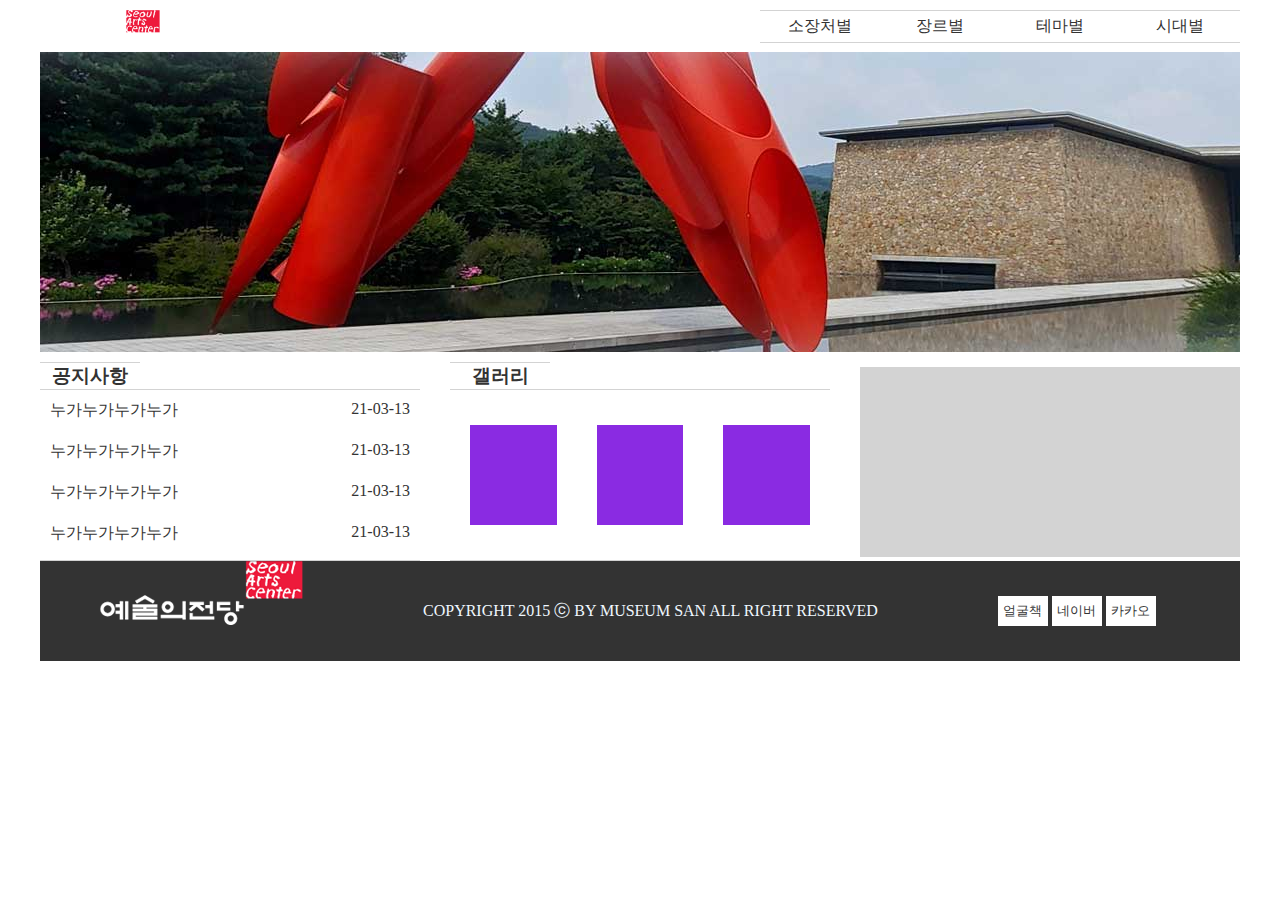
<file: art/index.html>
<!DOCTYPE html>
<html lang="en">
<head>
    <meta charset="UTF-8">
    <title>세계의 미술작품</title>
    <link rel="stylesheet" href="css/style.css">
</head>
<body>
  <div class="container">
    <header>
       <div class="logo">
           <img src="images/logo.png">
       </div> 
       
       <div class="nav">
         <div>
             <a href="#">소장처별</a>
             <ul class="sub-menu">
                 <li>한국</li>
                   <li>프랑스</li>
                     <li>이탈리아</li>
                   <li>독일</li>
                 
             </ul>
         </div>
              <div>
             <a href="#">장르별</a>
             <ul class="sub-menu">
                 <li>회화</li>
                   <li>판화</li>
                     <li>공예/고대유물</li>
                   <li>그 외</li>
                 
             </ul>
         </div>  
              <div>
             <a href="#">테마별</a>
             <ul class="sub-menu">
                 <li>초상화/인물</li>
                   <li>종교</li>
                     <li>신화/문학</li>
                   <li>일상/스포츠</li>
                 
             </ul>
         </div>  
              <div>
             <a href="#">시대별</a>
             <ul class="sub-menu">
                 <li>190년대이전</li>
                   <li>1900년대</li>
                     <li>현대</li>
                   <li>그 외</li>
                 
             </ul>
         </div>    
               
          </div>
          <div class="clfix"></div>
    </header>  
    <section class="section02">
        <div class="slide">
            <ul>
                <li>
                    <img src="images/banner01.jpg" alt="banner">
                </li>
                <li> <img src="images/banner02.jpg" alt="banner"></li>
                <li>
                    <img src="images/banner03.jpg" alt="banner">
                </li>
            </ul>
                 <div class="clfix"></div>    
        </div>
    
    </section>  
   <div class="modal">
       <div class="md-title">
           <h1>※공지사항※</h1>
       </div>
       <div class="md-text">
           <p>공지사항<br>받아라</p>
       </div>
       <div class="close-btn">
           <button>닫기</button>
       </div>
   </div>
   
   
 <div class="section03">
            <div class="notice">
             <div class="notice-tit">
                <h3>공지사항</h3> 
     </div>
                 
             <div class="notice-text">
                 <ul>
                    <a href="#" class="pop-up">누가누가누가누가</a>
                     <li>21-03-13</li>
                 </ul>
                <div class="clfix"></div>
                                  <ul>
                    <a href="#">누가누가누가누가</a>
                     <li>21-03-13</li>
                 </ul>
               <div class="clfix"></div>
            <ul>
                    <a href="#">누가누가누가누가</a>
                     <li>21-03-13</li>
                 </ul>
                 <div class="clfix"></div>
                <ul>
                    <a href="#">누가누가누가누가</a>
                     <li>21-03-13</li>
                 </ul>
             </div>
     </div>
             
             <div class="galley">
                 <div class="galley-title">
                     <h3>갤러리</h3>
                 </div>
                 <div class="galley-box">
                     <div class="box"></div>
                      <div class="box"></div>
                       <div class="box"></div>
                 </div>
             </div>
             <div class="img-content">
            </div>
<div class="clfix"></div>
         </div>
         
         <footer>
             <div class="logo2">
                 <img src="images/logo.png">
             </div>
             <div class="copyright">
                 <p>
                    COPYRIGHT 2015 ⓒ BY MUSEUM SAN ALL RIGHT RESERVED
                 </p>
             </div>
             <div class="sns">
                 <button>얼굴책</button>
                <button>네이버</button>
                <button>카카오</button>
             </div>
         </footer>
   
      
      
      
      
      
      
      
      
      
      
      
      
  </div>
   
   
   
   
   
    <script src="js/jquery-1.12.3.min.js"></script>
    <script src="js/main.js"></script>
</body>
</html>
</file>
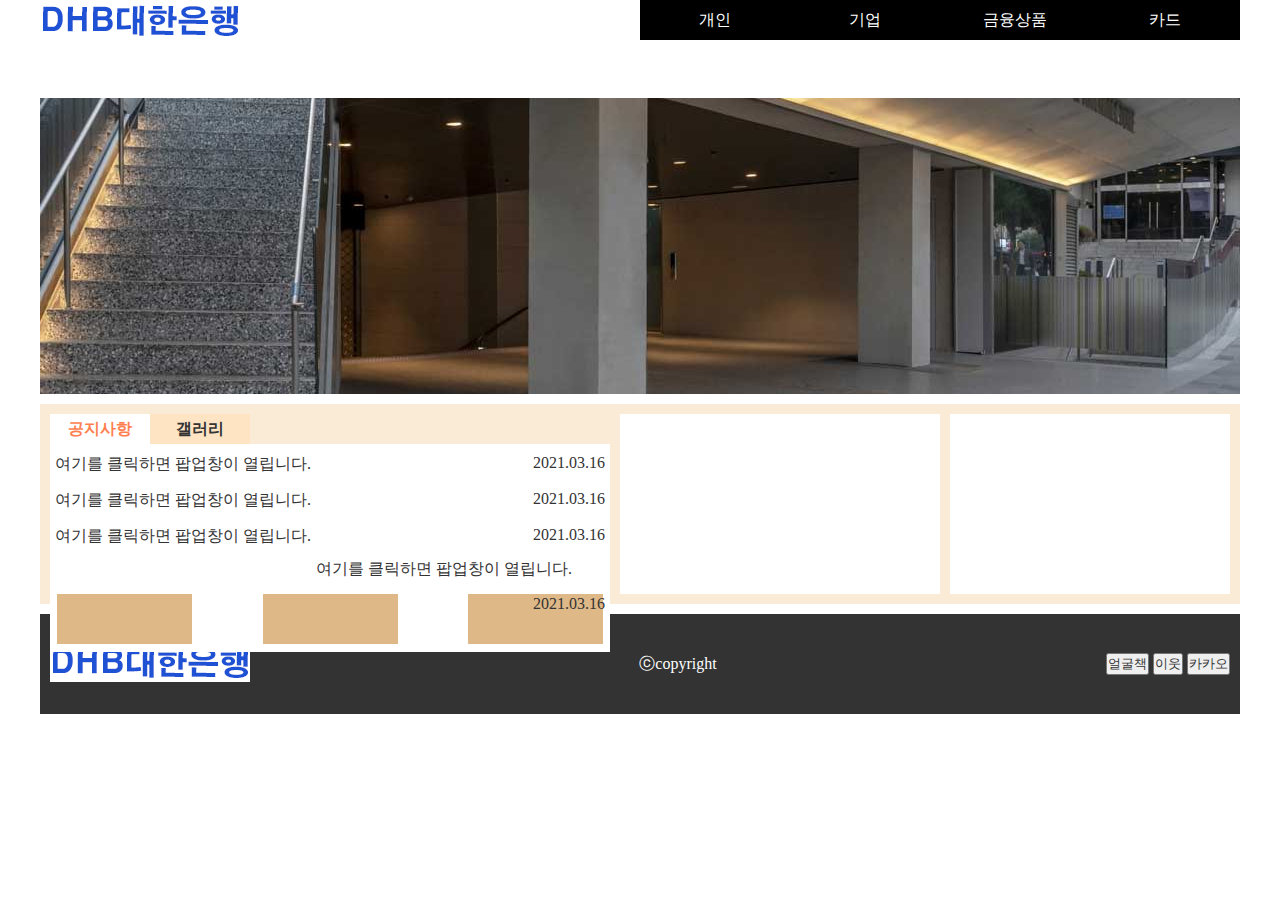
<file: bank/index.html>
<!DOCTYPE html>
<html lang="ko">
   <head>
    <meta charset="utf-8">
    <title>DHB대한은행</title>
    <link rel="stylesheet" href="css/style.css">
    </head>
    <body>
        <header>
            <div class="logo">
                <img src="images/logo.png" alt="logo">
            </div>
            <div class="nav">
                <ul>
                    <li>개인</li>
                    <li>기업</li>
                    <li>금융상품</li>
                    <li>카드</li>
                </ul>
                <div class="sub-menu">
                <ul>
                    <li>조회</li>
                    <li>이체</li>
                    <li>공과금</li>
                    <li>예금/신탁</li>
                </ul>  
                <ul>
                    <li>조회</li>
                    <li>이체</li>
                    <li>전자결제</li>
                    <li>수표/어음</li>
                </ul> 
                <ul>
                    <li>저축상품</li>
                    <li>대출상품</li>
                    <li>투자상품</li>
                    <li></li>
                </ul> 
                <ul>
                    <li>카드정보</li>
                    <li>카드신청</li>
                    <li>이용내역조회</li>
                    <li></li>
                </ul> 
            </div>
            </div>
            <div class="clfix"></div>
        </header>
<section>
    <div class="slide">
      <div>
       <img src="images/slide01.jpg" alt="banner">
                 <img src="images/slide02.jpg" alt="banner">
                <img src="images/slide03.jpg" alt="banner">
      </div>
    </div>
    
</section>

<section class="section03">
   <div class="first">
       
    <div class="tab-space">
        <div class="notice">
            <a href="#">공지사항</a>
        </div>
        <div class="gallery">
            <a href="#">갤러리</a>
        </div>
    </div>
    <div class="clfix"></div>
    <div class="notice-text">
        <ul>
            <li>여기를 클릭하면 팝업창이 열립니다.</li>
            <a href="#">2021.03.16</a>
        </ul>
       <div class="clfix"></div>
        <ul>
            <li>여기를 클릭하면 팝업창이 열립니다.</li>
            <a href="#">2021.03.16</a>
        </ul>
        <div class="clfix"></div>
        <ul>
            <li>여기를 클릭하면 팝업창이 열립니다.</li>
            <a href="#">2021.03.16</a>
        </ul>
        <ul>
            <li>여기를 클릭하면 팝업창이 열립니다.</li>
            <a href="#">2021.03.16</a>
        </ul>
    </div>
    <div class="gallery-box">
       <div class="box-w">
        <div class="box"></div>
        <div class="box"></div>
        <div class="box"></div>
    </div>
    </div>
    </div>
    
    
    <div class="middle">
        <div class="box2"></div>
    </div>
    <div class="last">
        <div class="box3"></div>
    </div>
    
</section>
      <div class="clfix"></div>
       <footer>
           <div class="logo2">
               <img src="images/logo.png">
           </div>
           <div class="copyright">
               <p>ⓒcopyright</p>
           </div>
           <div class="sns">
               <button class="facebook">얼굴책</button>
                 <button class="naver">이웃</button>
                   <button class="kakao">카카오</button>
                   
           </div>
       </footer>
        
        
        
        
    <script src="js/jquery-1.12.3.min.js"></script>
     <script src="js/main.js"></script>    
    </body>
    
</html>
</file>
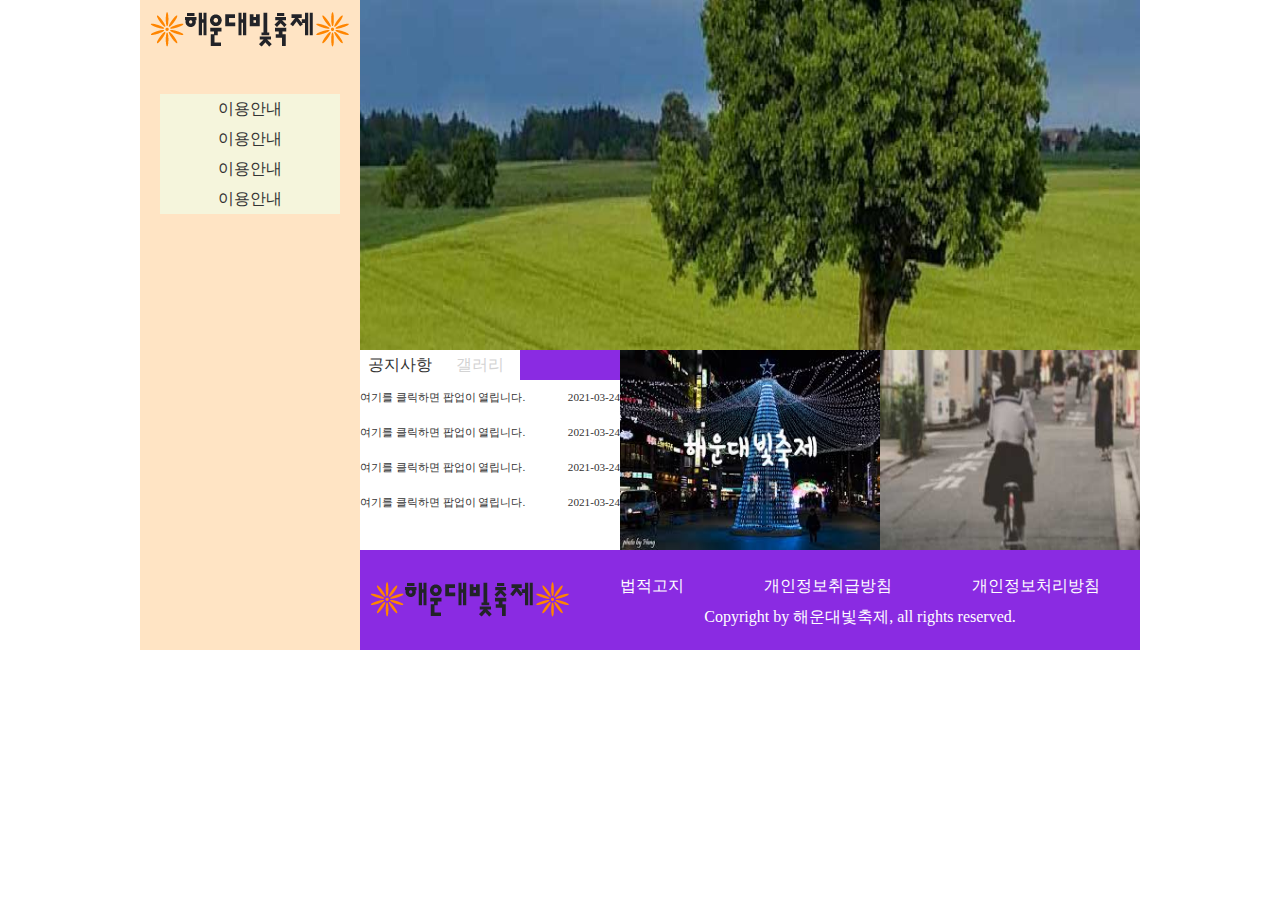
<file: ctype/index.html>
<!DOCTYPE html>
<html lang="en">
<head>
    <meta charset="UTF-8">
    <title>Document</title>
    <link rel="stylesheet" href="css/style.css">
</head>
<body>
    <div class="container-warp">
        <div class="nav-box">
            <div class="logo">
               <a href="#"><img src="images/logo.png" alt="logo"></a>
                
            </div>
            <div class="clfix"></div>
            
            <div class="nav">
                <ul>
                <li>
                    <a href="#">이용안내</a>
                    <ul class="submenu">
                        <li><a href="#">이용방법</a></li>
                        <li><a href="#">이용방법</a></li>
                        <li><a href="#">이용방법</a></li>
                    </ul>
                </li>
                <li>
                    <a href="#">이용안내</a>
                    <ul class="submenu">
                        <li><a href="#">이용방법</a></li>
                        <li><a href="#">이용방법</a></li>
                        <li><a href="#">이용방법</a></li>
                    </ul>
                </li>  
                <li>
                    <a href="#">이용안내</a>
                    <ul class="submenu">
                        <li><a href="#">이용방법</a></li>
                        <li><a href="#">이용방법</a></li>
                        <li><a href="#">이용방법</a></li>
                    </ul>
                </li>  
                <li>
                    <a href="#">이용안내</a>
                    <ul class="submenu">
                        <li><a href="#">이용방법</a></li>
                        <li><a href="#">이용방법</a></li>
                        <li><a href="#">이용방법</a></li>
                    </ul>
                </li>      
                </ul>
                            </div>
        </div>
        
        <div class="content-box">
            <section>
                <banner>
                    <div>
                        <a href="#">
                            <img src="images/slide1.jpg">
                        </a>
                        <a href="#">
                            <img src="images/slide2.jpg">
                        </a>
                        <a href="#">
                            <img src="images/slide3.jpg">
                        </a>
                        
                    </div>
                </banner>
               
                <div class="content">
                    <div class="tab-w">
                        <div class="tab">
                            <div class="notice">
                                <p>공지사항</p>
                            </div>
                            <div class="gallery">
                                <p>갤러리</p>
                            </div>
                        </div>
                        <div class="clfix"></div>
                        <div class="tab-c">
                            <div class="notice-c">
                                <ul>
                                    <li class="pop">
                                        <a href="#">여기를 클릭하면 팝업이 열립니다.</a>
                                        <p>2021-03-24</p>
                                    </li>
                                    <li>
                                        <a href="#">여기를 클릭하면 팝업이 열립니다.</a>
                                        <p>2021-03-24</p>
                                    </li>
                                    <li>
                                        <a href="#">여기를 클릭하면 팝업이 열립니다.</a>
                                        <p>2021-03-24</p>
                                    </li>
                                    <li>
                                        <a href="#">여기를 클릭하면 팝업이 열립니다.</a>
                                        <p>2021-03-24</p>
                                    </li>
                                </ul>
                            </div>
                            <div class="img-box">
                                <img src="images/Untitled-1.jpg">
                                 <img src="images/Untitled-2.jpg">
                                  <img src="images/Untitled-3.jpg">
                                
                            </div>
                            
            
                        </div>
                    </div>
                    <div class="banner-c">
                <img src="images/banner.jpg">
            </div>
            <div class="baro">
                <img src="images/Untitled-4.jpg">
            </div>
                </div>
            </section>
            <footer>
                <div class="logo2">
                
                    <img src="images/logo.png">
                
                </div>
                <div class="security">
                   <div class="law">
                    <ul>
                        <li> 법적고지 </li>
                         <li> 개인정보취급방침 </li>
                          <li> 개인정보처리방침 </li>
                    </ul>
                    </div>
                    <div class="copy">
                        <p> Copyright by 해운대빛축제, all rights reserved.</p>
                    </div>
                    </div>
            </footer>
        </div>
        
        <div class="modal">
            <h1>해운대빛축제 정상개장합니다.</h1>
            <p>Lorem ipsum dolor sit amet, consectetur adipisicing elit. Eos, facilis, similique perferendis sit voluptate maiores atque numquam quas voluptatem aperiam harum vero omnis quidem asperiores dolorum. Animi, illum rerum omnis.
Lorem ipsum dolor sit amet, consectetur adipisicing elit. Cumque modi at minima aperiam asperiores impedit, tempore quam soluta libero quos aspernatur autem nulla consequuntur voluptatem eos, minus? Molestiae suscipit, quam.</p>
       <button class="close">닫기</button>
        </div>
    </div>
    
    
    
    <script src="js/jquery-1.12.3.min.js"></script>
     <script src="js/main.js"></script>
    
</body>
</html>
</file>
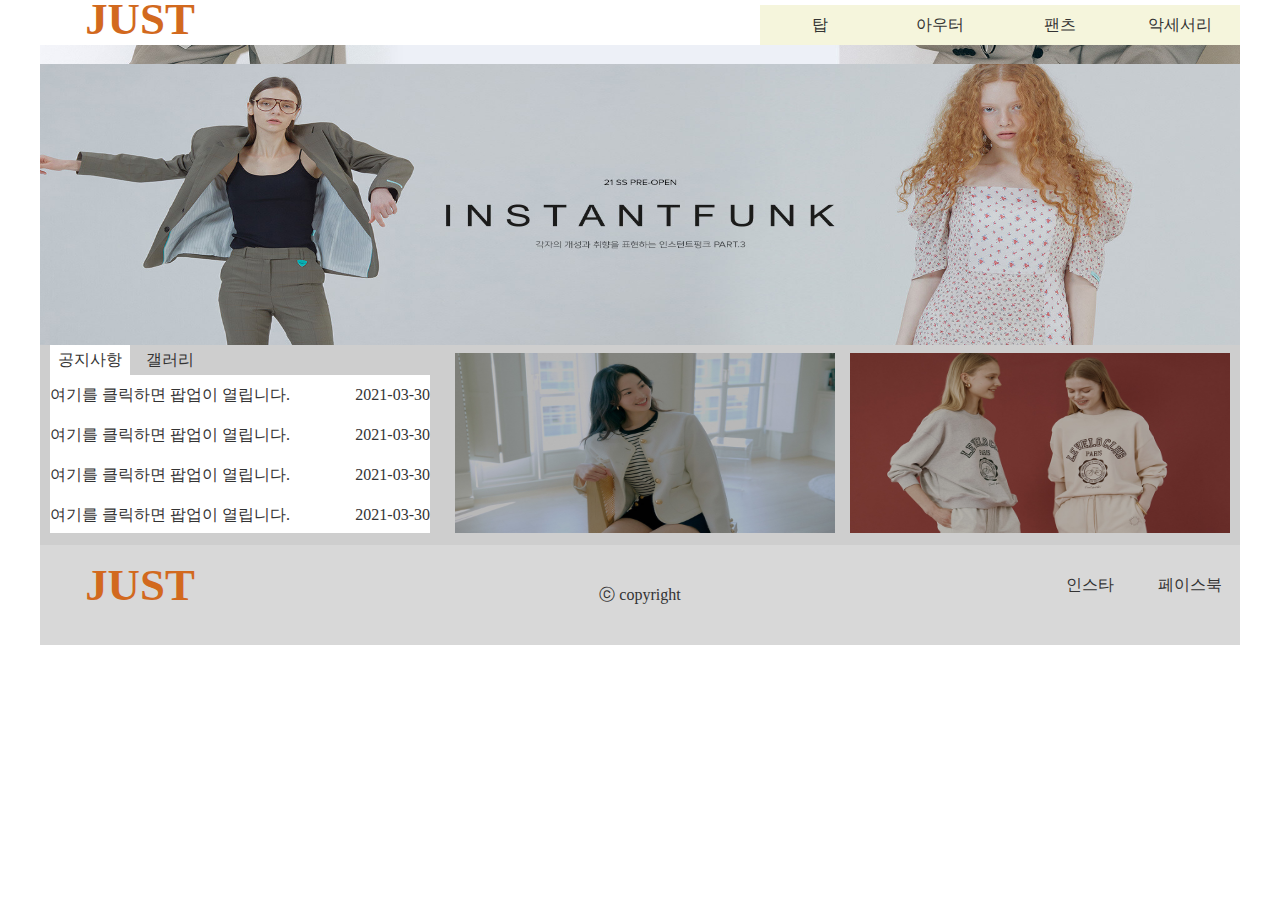
<file: just/index.html>
<!DOCTYPE html>
<html lang="ko">
    <head>
        <meta charset="utf-8">
        <title>JUST</title>
        <link rel="stylesheet" href="css/style.css">
        <body>
            <div class="container">
                <header>
                    <div class="logo">
                        <a href="#">JUST</a>
                    </div>
                    
                    <div class="nav">
                        <ul>
                            <li><a href="#">탑</a></li>
                            <li><a href="#">아우터</a></li>
                            <li><a href="#">팬츠</a></li>
                            <li><a href="#">악세서리</a></li>
                        </ul>
                         <div class="clfix"></div>
                       
                        <div class="sub-menu">
                            <ul>
                              <li><a href="#">블라우스</a></li>
                            <li><a href="#">티</a></li>
                            <li><a href="#">셔츠</a></li>
                            <li><a href="#">니트</a></li>  
                            </ul>
                            
                            <ul>
                              <li><a href="#">자켓</a></li>
                            <li><a href="#">코트</a></li>
                            <li><a href="#">가디건</a></li>
                            <li><a href="#">머플러</a></li>  
                            </ul>
                            
                            <ul>
                              <li><a href="#">청바지</a></li>
                            <li><a href="#">짧은바지</a></li>
                            <li><a href="#">긴바지</a></li>
                            <li><a href="#">레깅스</a></li>  
                            </ul>
                            
                            <ul>
                              <li><a href="#">귀고리</a></li>
                            <li><a href="#">목걸이</a></li>
                            <li><a href="#">반지</a></li>
                            <li><a href="#">팔찌</a></li>  
                            </ul>
                        </div>
                    </div>
                      
                        <div class="clfix"></div>
                </header>
                
                <div class="banner">
                    <div>
                        <img src="images/banner1.jpg" alt="banner">
                        <img src="images/banner2.jpg" alt="banner">
                        <img src="images/banner3.jpg" alt="banner">
                        
                    </div>
                </div>
                
                <div class="sectionc">
                  <div class="tab">
                  
                   <div class="title">
                       <ul>
                           <li><a href="#" class="notice">공지사항</a></li>
                            <li><a href="#" class="gallery">갤러리</a></li>
                           </ul>
                    <div class="clfix"></div>
                     <div class="notice-menu">
                         <ul>
                             <li>
                                 <a href="#" class="pop">여기를 클릭하면 팝업이 열립니다.</a>
                                 <p>2021-03-30</p>
                             </li>
                             <li>
                                 <a href="#">여기를 클릭하면 팝업이 열립니다.</a>
                                 <p>2021-03-30</p>
                             </li>
                             <li>
                                 <a href="#">여기를 클릭하면 팝업이 열립니다.</a>
                                 <p>2021-03-30</p>
                             </li>
                             <li>
                                 <a href="#">여기를 클릭하면 팝업이 열립니다.</a>
                                 <p>2021-03-30</p>
                             </li>
                         </ul>
                     </div>
                     <div class="clfix"></div>
                    <div class="gallery-menu">
                        <div class="imgbox">
                            <img src="images/gallary1.jpeg" alt="gallery">
                                <img src="images/gallery2.jpg" alt="gallery">
                                    <img src="images/gallery2.jpg" alt="gallery">
                        </div>
                    </div>
                   </div>
                   
                   
                   
                </div>
                <div class="banner2">
                    <img src="images/tumnail.jpg" alt="banner2">
                </div>
                <div class="baro">
                    <img src="images/baro.jpg" alt="바로가기">
                </div>
               <div class="clfix"></div>
              </div>
              
               
               
                <footer>
                
                 <div class="logo2">
                     <a href="#">JUST</a>
                 </div>
                 <div class="copy">
                     <p>ⓒ copyright</p>
                 </div>
                 <div class="sns">
                    <a href="#">인스타</a>
                        <a href="#">페이스북</a>
        
                     
                     
                 </div>
                 <div class="clfix"></div>
                </footer>
                
                <div class="modal">
                   <div>
                    <div class="title2">
                        <p>※공지사항※</p>
                    </div>
                    <div class="content">
                        <p>1일2일 쉽니다.</p>
                    </div>
                    </div>
                    <button class="close">닫기</button>
                </div>
                
            </div>
            
            <script src="js/jquery-1.12.3.min.js"></script>
            <script src="js/main.js"></script>
        </body>
    </head>
</html>
</file>
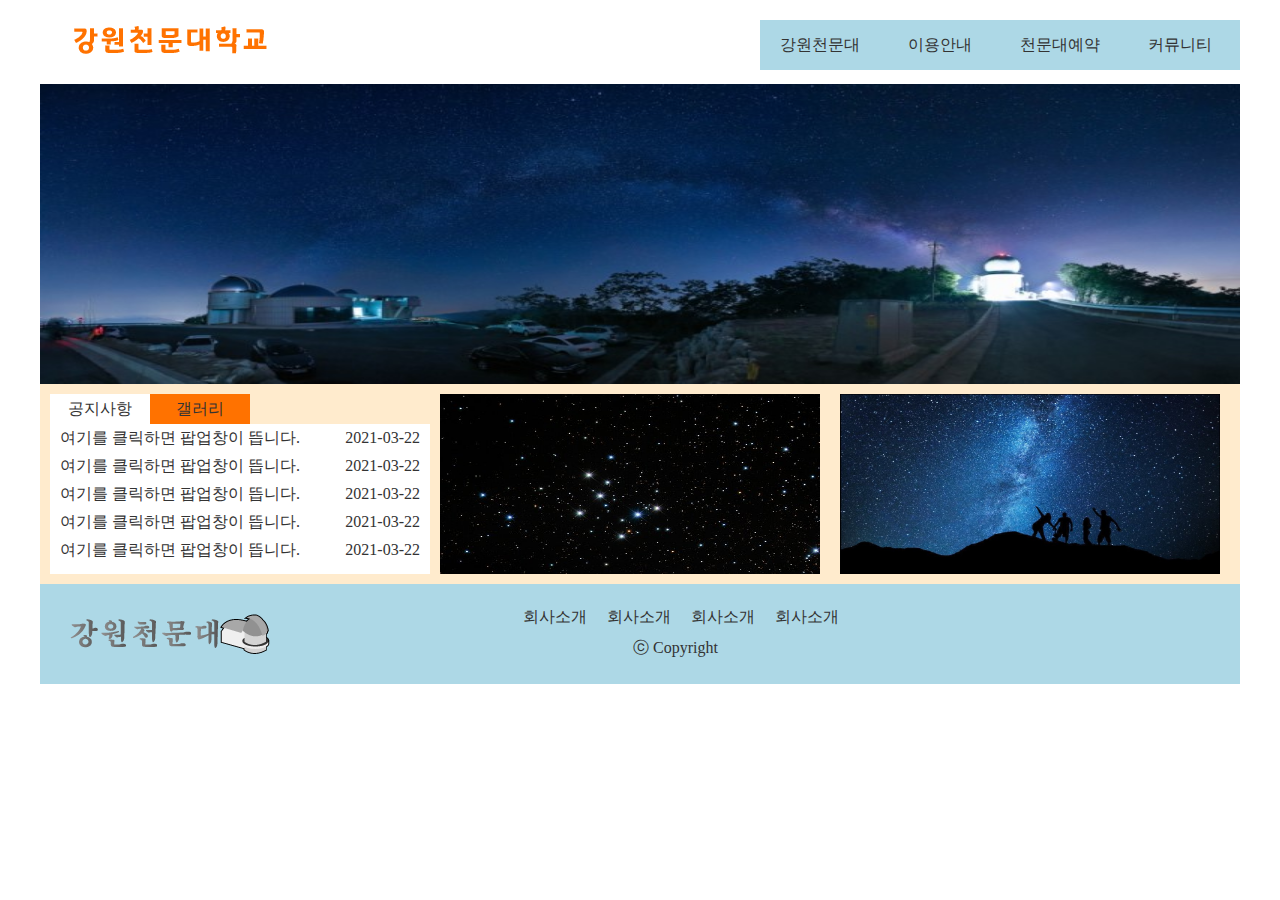
<file: kangwon/index.html>
<!DOCTYPE html>
<html lang="ko">
    <head>
        <meta charset="utf-8">
        <title>강원천문대</title>
        <link rel="stylesheet" href="css/style.css">
    </head>
    <body>
        <div class="container">
            <nav>
                <div class="logo">
                    <img src="images/logo.png" alt="logo">
                </div>
              <div class="nav">
                     <ul>
                           <li><a href="#">강원천문대</a></li>
                           <ul class="sub-menu">
                            <li><a href="#">천문대소개</a></li>
                            <li><a href="#">인사말</a></li>
                            <li><a href="#">오시는길</a></li>
                         </ul>
                </ul>
                 <ul>
                           <li><a href="#">이용안내</a></li>
                            <ul class="sub-menu">
                            <li><a href="#">프로그램</a></li>
                            <li><a href="#">관람시간표</a></li>
                            <li><a href="#">이달의 별자리</a></li>
                     </ul>
                </ul>
                 <ul>
                           <li><a href="#">천문대예약</a></li>
                            <ul class="sub-menu">
                            <li><a href="#">예약하기</a></li>
                            <li><a href="#">예약확인</a></li>
                            <li><a href="#">예약취소</a></li>
                     </ul>
                </ul>
                 <ul>
                           <li><a href="#">커뮤니티</a></li>
                            <ul class="sub-menu">
                            <li><a href="#">공지사항</a></li>
                            <li><a href="#">방문후기</a></li>
                            <li><a href="#">자유게시판</a></li>
                </ul> 
                  </ul>    
        
        </div>
            </nav>
            <div class="clfix"></div>
            
<!--            nav-->
       
       <div class="slide">
       <ul>
           <li>
             <img src="images/slide1.jpg" alt="banner">  
           </li>
           <li>
             <img src="images/slide2.jpg" alt="banner">  
           </li>
           <li>
              <img src="images/slide3.jpg" alt="banner"> 
           </li>
       </ul>
      
           
           
       </div>
       <div class="clfix"></div>
       
<!--       banner-->
      
       <div class="section3">
          <div class="tab">
           <div class="tab-menu">
              <li class="notice-tit">공지사항</li>
               <li class="gallery-tit">갤러리</li>
               
        </div>
         <div class="clfix"></div>
          <div class="notice">
              <ul><li><a href="#" class="pop-up">여기를 클릭하면 팝업창이 뜹니다.</a>
                 <p>2021-03-22</p></li>
                  
                  <li><a href="#">여기를 클릭하면 팝업창이 뜹니다.</a><p>2021-03-22</p></li>
                  
                  <li><a href="#">여기를 클릭하면 팝업창이 뜹니다.</a><p>2021-03-22</p></li>
                  
                  <li><a href="#">여기를 클릭하면 팝업창이 뜹니다.</a><p>2021-03-22</p></li>
                  
                  <li><a href="#">여기를 클릭하면 팝업창이 뜹니다.</a><p>2021-03-22</p></li>
                  
              </ul>
          </div>
          <div class="gallery">
              <div class="imgbox">
                  <a href="#"><img src="images/gallery1.jpg" alt="gallery"></a>
                  <a href="#"><img src="images/gallery2.jpg" alt="gallery"></a>
                  <a href="#"><img src="images/gallery3.jpg" alt="gallery"></a>
              </div>
          </div>
           </div>
           
           <div class="imgbanner1">
           <img src="images/banner.jpg" alt="banner"> 
       </div>
       <div class="img-box">
            <img src="images/barogagi.jpg" alt="banner"> 
       </div>
       </div>
       <div class="clfix"></div>
       
        <div class="modal">
            <div class="md-tit">
                <p>※공지사항※</p>
            </div>
            <div class="md-text">
                <p>dfjfjdkfjajfjf
                dfjkdfjkajdflkajdfladfj<br>
                asdfkdjfaldfjlajf;ljdflajfsdj
                afjkdajfka</p>
            </div>
            <button class="close">close</button>
        </div>
        
        <footer>
            <div class="logo2">
                <img src="images/logoGray.png">
            </div>
            <div class="copyright">
                <div class="company">
                    <ul>
                        <li><a href="#">회사소개</a></li>
                        <li><a href="#">회사소개</a></li>
                        <li><a href="#">회사소개</a></li>
                        <li><a href="#">회사소개</a></li>
                    </ul>
                    <div class="clfix"></div>
                    <div class="copy">
                    <p>ⓒ Copyright</p>
                    </div>
                </div>
            </div>
        </footer>
       
       
        </div>
        
        
        
        
        <script src="js/jquery-1.12.3.min.js"></script>
        <script src="js/script.js"></script>
    </body>
</html>
</file>
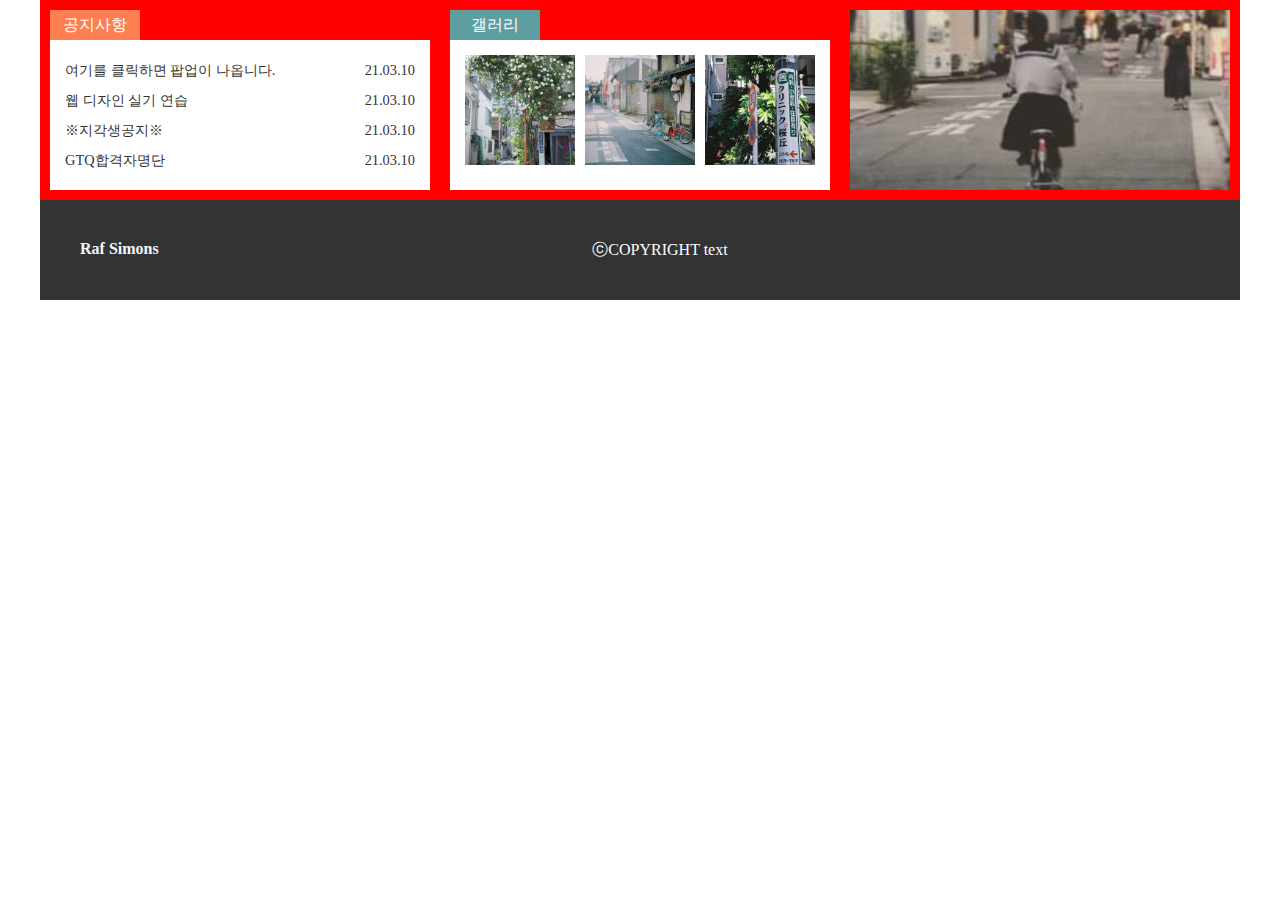
<file: notice/index.html>
<!DOCTYPE html>
<html lang="ko">
    <head>
        <meta charset="utf-8">
        <title></title>
        <link rel="stylesheet" href="css/style.css">
    </head>
    <body>
      <div class="popup">
          <div class="popup-title">
              ※공지사항 안내※
          </div>
          <div class="popup-text">
            공지사항안내입니다.<br>
            오늘은 목요일입니다.<br>
            1234<br><br>

            이상 전달끝.  
            
            <button class="close-btn">Close</button>
          </div>
          
      </div>
    
       <div class="content-wrap">
        <header>
            
        </header>
        <section>
            <div class="content_box">
                <div class="notice">
                    <a href="#" class="notice_title">공지사항</a>
                    
                    <div>
                   <ul>
                  
                   <li>  
                    <a href="#" class="pop-up">여기를 클릭하면 팝업이 나옵니다.</a>
                      <p>21.03.10</p>
                    </li>
                     <div class="clearfix"></div>
                     <li>  
                    <a href="#" class="pop-up">웹 디자인 실기 연습</a>
                      <p>21.03.10</p>
                    </li>
                     <div class="clearfix"></div>
                     <li>  
                    <a href="#" class="pop-up">※지각생공지※</a>
                      <p>21.03.10</p>
                    </li>
                     <div class="clearfix"></div>
                     <li>  
                    <a href="#" class="pop-up">GTQ합격자명단</a>
                      <p>21.03.10</p>
                    </li>
                   </ul>
                   
                    </div>  
            
                </div>
                
                <div class="gallery">
                    <a href="#" class="gallery_title">갤러리</a>
                    <div>
                        <ul>
                            <li>
                                <a href="#">
                                    <img src="images/Untitled-1.jpg" alt="gallary" class="img-pop">
                                </a>
                            </li>
                            <li>
                                <a href="#">
                                    <img src="images/Untitled-2.jpg" alt="gallary" class="img-pop">
                                </a>
                            </li>
                            <li>
                                <a href="#">
                                    <img src="images/Untitled-3.jpg" alt="gallary" class="img-pop">
                                </a>
                            </li>
                        </ul>
                    </div>
                </div>
                <div class="direct">
                    <a href="#">
                        <img src="images/Untitled-4.jpg" alt="바로가기">
                    </a>
                </div>
            </div>
        </section>
        
        <footer>
            <div class="logo2">
                <a href="#">
                   Raf Simons
                </a>
            </div>
            <div class="copyright">
               ⓒCOPYRIGHT text
            </div>
            <div class="sns">
                <a href="#">
                    <img src="images/facebook-square-brands.svg">
                </a>  
                <a href="#">
                    <img src="images/instagram-brands.svg">
                </a>  
                <a href="#">
                    <img src="images/twitter-square-brands.svg">
                </a>  
            </div>
        </footer>
        
        </div>
        <script src="js/jquery-1.12.3.min.js"></script>
        <script src="js/main.js"></script>
    </body>
    
</html>
</file>
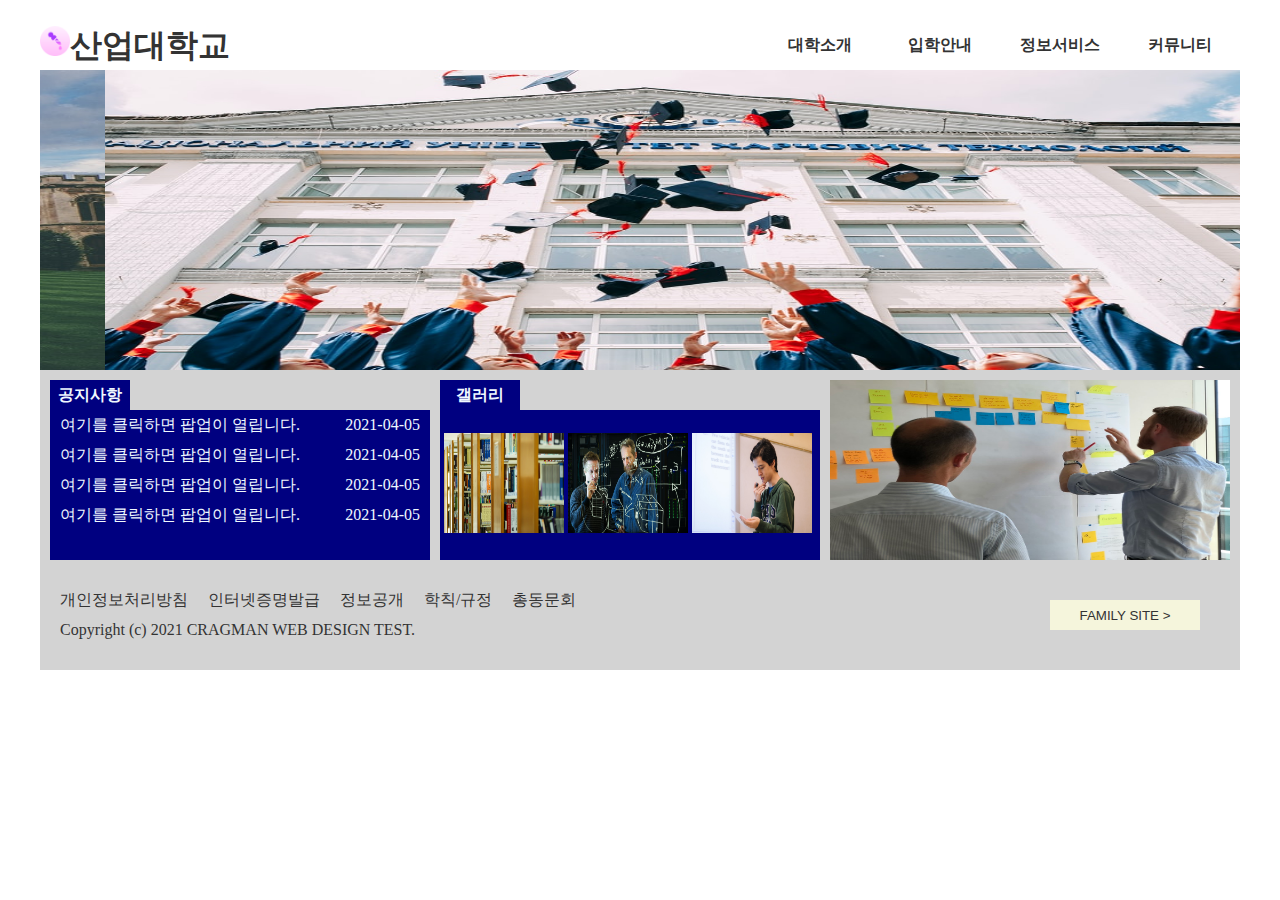
<file: Q8/index.html>
<!DOCTYPE html>
<html lang="ko">
    <head>
        <meta charset="utf-8">
        <title>산업대학교</title>
        <link rel="stylesheet" href="css/style.css">
    </head>
    <body>
       <div class="container">
        <header>
            <div class="logo">
                <a href="#"><img src="images/free-icon-dropper-4414960.png" alt="logo">산업대학교</a>
            </div>
            <div class="nav">
                <div class="menu">
                    <ul>
                        <li><a href="#">대학소개</a></li>
                        <li><a href="#">입학안내</a></li>
                        <li><a href="#">정보서비스</a></li>
                        <li><a href="#">커뮤니티</a></li>
                    </ul>
                </div>
                <div class="clfix"></div>
                
                <div class="sub">
                <div class="sub-m">
                      <ul>
                        <li><a href="#">총장인사말</a></li>
                        <li><a href="#">학교소개</a></li>
                        <li><a href="#">홍보관</a></li>
                        <li><a href="#">캠퍼스안내</a></li>
                    </ul>
                      <ul>
                        <li><a href="#">수시모집</a></li>
                        <li><a href="#">정시모집</a></li>
                        <li><a href="#">편입학</a></li>
                        <li><a href="#">재외국민</a></li>
                    </ul>
                      <ul>
                        <li><a href="#">대학정보알림</a></li>
                        <li><a href="#">정보공개</a></li>
                        <li><a href="#">정보서비스안내</a></li>
                        <li><a href="#"></a></li>
                    </ul>
                      <ul>
                        <li><a href="#">공지사항</a></li>
                        <li><a href="#">참여게시판</a></li>
                        <li><a href="#">자료실</a></li>
                        <li><a href="#"></a></li>
                    </ul>
                </div>
                
                
            <div class="m-box"></div><div class="clfix"></div>
                </div>
                
           
            </div>
             
        </header>
        
        
        <div class="banner">
            <div>
                <img src="images/cambridge.jfif">
                  <img src="images/photo-1523050854058-8df90110c9f1.jfif">
                <img src="images/photo-1531259736756-6caccf485f81.jfif">
            </div>
            
        </div>
    
       
           <div class="content-warp">
            <div class="notice">
                <div class="noticetit">
                    <a href="#">공지사항</a>
                </div>
                <div class="notice-c">
                    <ul>
                        <li>
                            <a href="#">여기를 클릭하면 팝업이 열립니다.</a>
                            <p>2021-04-05</p>
                        </li>
                        <li>
                            <a href="#">여기를 클릭하면 팝업이 열립니다.</a>
                            <p>2021-04-05</p>
                        </li>
                        <li>
                            <a href="#">여기를 클릭하면 팝업이 열립니다.</a>
                            <p>2021-04-05</p>
                        </li>
                        <li>
                            <a href="#">여기를 클릭하면 팝업이 열립니다.</a>
                            <p>2021-04-05</p>
                        </li>
                    </ul>
                </div>
            </div>
        
            <div class="gallery">
            <div class="gallery-tit">
                <a href="#">갤러리</a>
                
            </div>    
               <div class="gallery-c">
                  <div>
                   <img src="images/photo-1588618319407-948d4424befd.jfif">
                   <img src="images/photo-1584277261846-c6a1672ed979.jfif">
                   <img src="images/photo-1596496357042-310b4c402627.jfif">
                   </div>
               </div>
             
                
            </div>
              <div class="banner2">
                   <img src="images/photo-1550946107-8842ae9426db.jfif">
               </div>
        
        </div>
        <div class="clfix"></div>
        
           <footer>
               <div class="footer-w">
                   <div class="sitemap">
                       <ul>
                           <li><a href="#">개인정보처리방침</a></li>
                           <li><a href="#">인터넷증명발급</a></li>
                           <li><a href="#">정보공개</a></li>
                           <li><a href="#">학칙/규정</a></li>
                          <li><a href="#">총동문회</a></li>
                     
                       </ul>
                   </div>
                   <div class="clfix"></div>
                   <div class="copy">
                       <p>Copyright (c) 2021 CRAGMAN WEB DESIGN TEST.</p>
                   </div>
               </div>
               <div class="family">
                   <button class="f-site">FAMILY SITE ></button>
               </div>
           </footer>
            
        </div>
        
    
        
        
        <script src="js/jquery-1.12.3.min.js"></script>
        <script src="js/script.js"></script>
        
        
        
    </body>
    
    
    
    
    
    
    
</html>
</file>
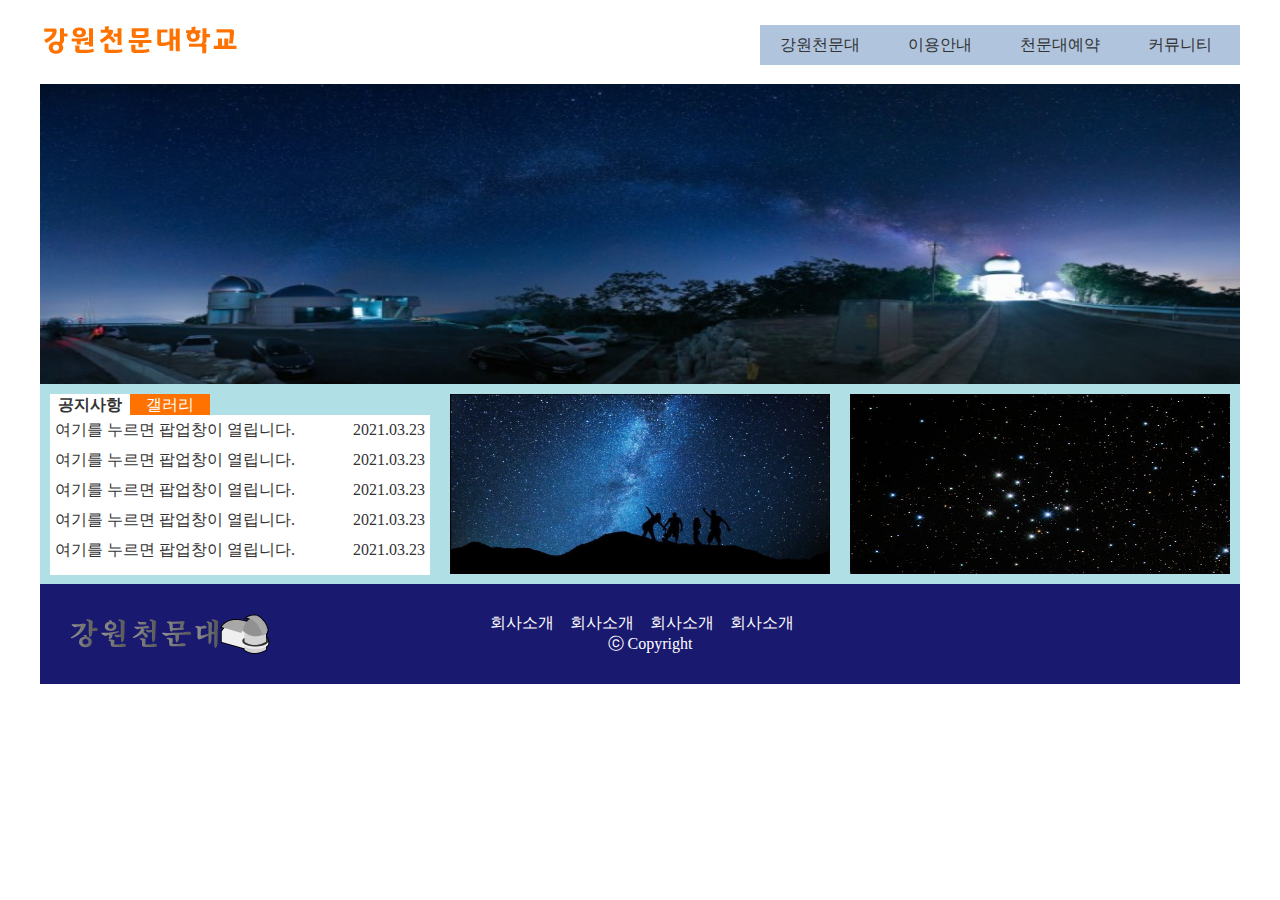
<file: kangwon/index2.html>
<!DOCTYPE html>

<html lang="ko">
    <head>
    <meta charset="utf-8">
    <title>강원천문대학교</title>
    <link rel="stylesheet" href="css/style2.css">
    </head>
    <body>
       <div class="container">
        <header>
            <div class="logo">
                <img src="images/logo.png" alt="logo">
            </div>
              <div class="nav">
              <ul>
                  <li><a href="#">강원천문대</a></li>
                  <ul class="sub-menu">
                      <li>천문대소개</li>
                      <li>인사말</li>
                      <li>오시는길</li>
                  </ul>
              </ul>
              <ul>
                  <li><a href="#">이용안내</a></li>
                  <ul class="sub-menu">
                      <li>프로그램</li>
                      <li>관람시간표</li>
                      <li>이달의 별자리</li>
                  </ul>
              </ul>
              <ul>
                  <li><a href="#">천문대예약</a></li>
                  <ul class="sub-menu">
                      <li>예약하기</li>
                      <li>예약확인</li>
                      <li>예약취소</li>
                  </ul>
              </ul>
              <ul>
                  <li><a href="#">커뮤니티</a></li>
                  <ul class="sub-menu">
                      <li>공지사항</li>
                      <li>방문후기</li>
                      <li>자유게시판</li>
                  </ul>
              </ul>
            </div>
            <div class="clfix"></div>
        </header>
<!--        navi end-->
       
       <div class="banner">
           <a href="#">
               <img src="images/slide1.jpg" alt="banner">
           </a>
               <a href="#">
               <img src="images/slide2.jpg" alt="banner">
           </a>
            <a href="#">
               <img src="images/slide3.jpg" alt="banner">
           </a>
       </div>
     
       
<!--       banner end-->
           <section>
           <div class="tab">
              <div class="tab-tit">
                  <div class="notice">
                       <a href="#">공지사항</a>
                  </div>
                  <div class="gallery">
                      <a href="#">갤러리</a>
                  </div>
                 </div>
                 <div class="clfix"></div>
                 
                <div class="notice-text">
                    <ul>
                        <li><a href="#" class="pop-up">여기를 누르면 팝업창이 열립니다.</a><p>2021.03.23</p></li>
                        
                          <li><a href="#">여기를 누르면 팝업창이 열립니다.</a><p>2021.03.23</p></li>
                        
                          <li><a href="#">여기를 누르면 팝업창이 열립니다.</a><p>2021.03.23</p></li>
                        
                         <li><a href="#">여기를 누르면 팝업창이 열립니다.</a><p>2021.03.23</p></li>
                        
                         <li>
                         <a href="#">여기를 누르면 팝업창이 열립니다.</a><p>2021.03.23</p>
                         </li>
                        
                    </ul>
                </div>
                 <div class="gallery-img">
                        <div class="img-box">
                            <img src="images/gallery1.jpg" alt="gallery">
                      
                            <img src="images/gallery2.jpg" alt="gallery">
                      
                        
                            <img src="images/gallery3.jpg" alt="gallery">
                     </div>
                </div>
           </div>
           
<!--           tab end-->
          
           <div class="img-banner">
              <img src="images/barogagi.jpg"> 
           </div>
           <div class="img-banner2">
                <img src="images/banner.jpg">   
           </div>
           
          </section> 
<!--          section end-->
      <footer>
           <div class="logo2">
           <img src="images/logoGray.png">
          </div>
          <div class="copy-w">
              <div class="company">
                  <ul>
                      <li><a href="#">회사소개</a></li>
                      <li><a href="#">회사소개</a></li>
                      <li><a href="#">회사소개</a></li>
                      <li><a href="#">회사소개</a></li>
                 </ul>
              </div>
             <div class="clfix"></div>
              <div class="copy">
                  <p>ⓒ Copyright</p>
              </div>
          </div>
              <div class="clfix"></div>
      </footer>
  
      
      <div class="modal">
          <div class="modal-t">
              <h1>강원천문대 2019년 야영장 운영개시 안내</h1>
          </div>
          <div class="modal-c">
             Lorem ipsum dolor sit amet, consectetur adipisicing elit. Reprehenderit consequatur ullam iste delectus dolores dicta, maiores nulla quos minima sunt, blanditiis nam, numquam vitae distinctio hic temporibus officia libero animi.

Lorem ipsum dolor sit amet, consectetur adipisicing elit. Reprehenderit consequatur ullam iste delectus dolores dicta, maiores nulla quos minima sunt, blanditiis nam, numquam vitae distinctio hic temporibus officia libero animi.

Lorem ipsum dolor sit amet, consectetur adipisicing elit. Reprehenderit consequatur ullam iste delectus dolores dicta, maiores nulla quos minima sunt, blanditiis nam, numquam vitae distinctio hic temporibus officia libero animi. 
         
          </div>
          <button class="close">닫기</button>
      </div>
       
        </div>
        
        <script src="js/jquery-1.12.3.min.js"></script>
        <script src="js/main.js"></script>
    </body>
</html>
</file>
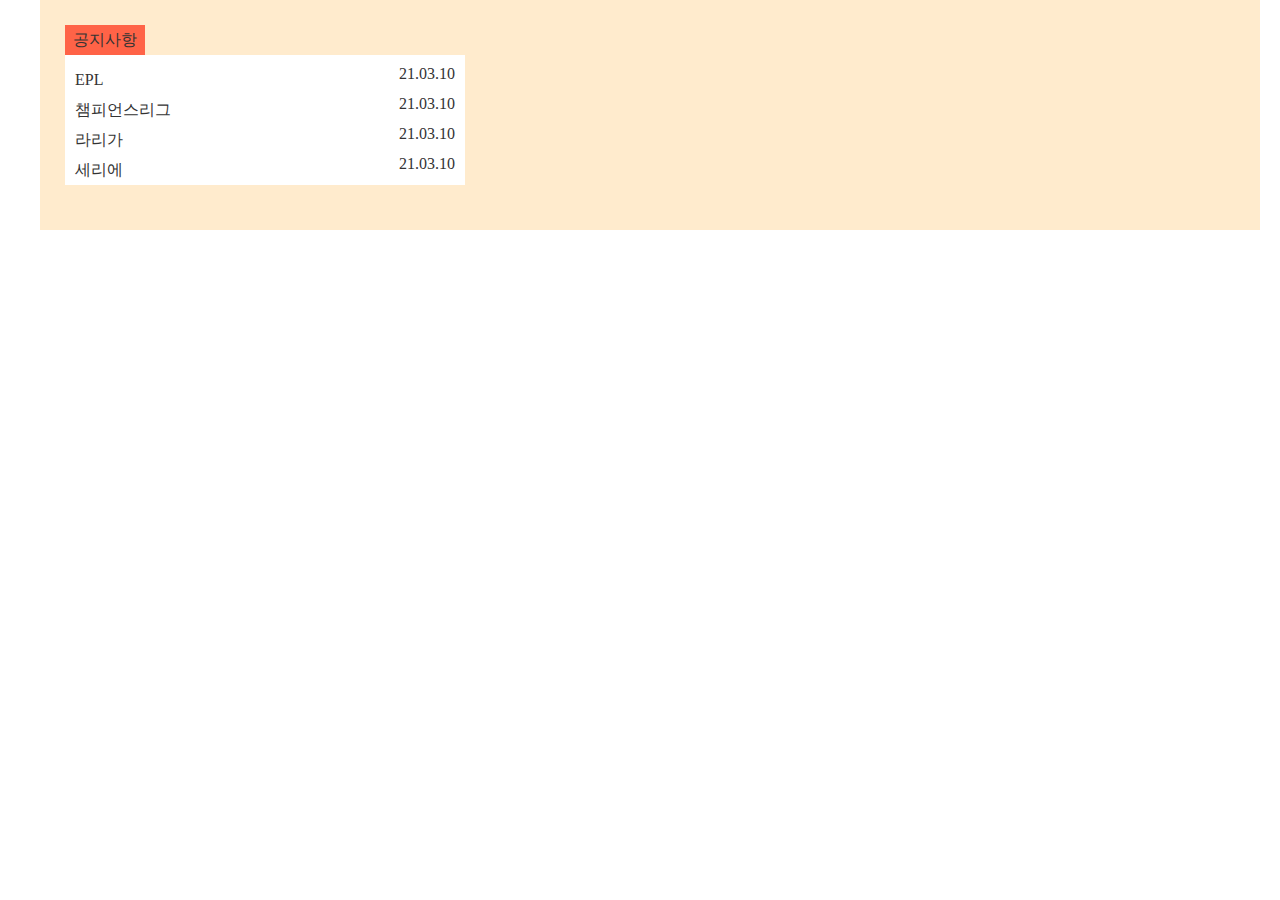
<file: notice/sample.html>
<!DOCTYPE html>
<html lang = "ko">
    <head>
        <meta charset="utf-8">
        <title></title>
        <link rel="stylesheet" href="css/sample.css">
    </head>
    <body>
        <div class="container_wrap">
           <header>
               
           </header>
           <section>
             <div class="content_box">
              <div class="notice">
                  <a href="#" class="notice_tit">공지사항</a>   
                  <div>
                      <ul>
                          <li>
                              <a href="#">EPL</a>
                              <p>21.03.10</p>
                          </li>
                          <div class="clearfix"></div>
                          <li>
                              <a href="#">챔피언스리그</a>
                              <p>21.03.10</p>
                          </li>
                          <div class="clearfix"></div>
                          <li>
                              <a href="#">라리가</a>
                              <p>21.03.10</p>
                          </li>
                          <div class="clearfix"></div>
                          <li>
                              <a href="#">세리에</a>
                              <p>21.03.10</p>
                          </li>
                      </ul>
                  </div>
                </div>
                
            </div>
            
              
                  
           </section>
           
        </div>
    </body>
</html>
</file>
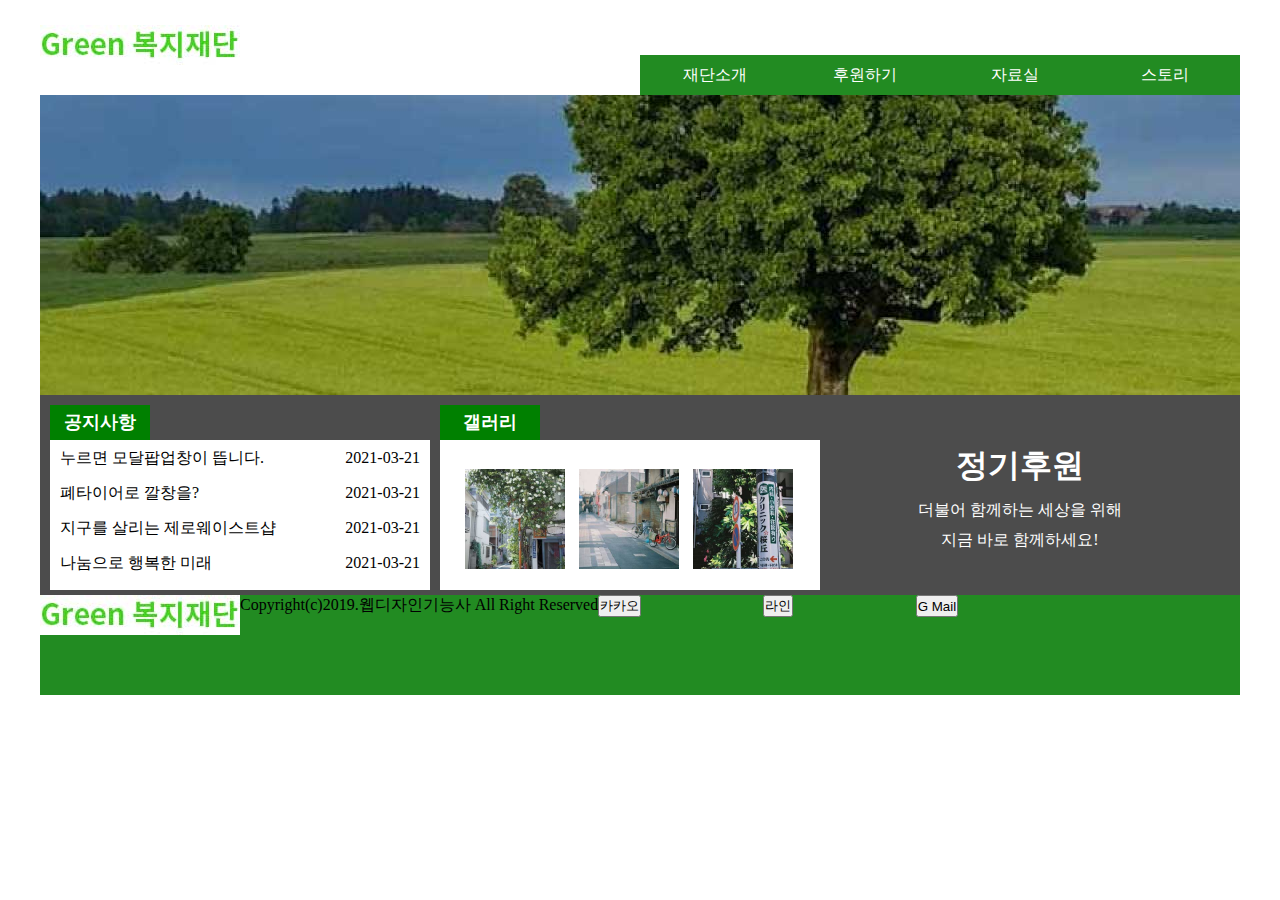
<file: notice/test.html>
<!DOCTYPE html>
<html lang="en">
<head>
    <meta charset="UTF-8">
    <title>Document</title>
    <link rel="stylesheet" href="css/teststyle.css">
    
</head>
<body>
  <div class="container">
   <header>
       <div class="logo">
           <img src="images/logo.jpg" alt="logo">
       </div>
       <div class="nav">
           <div class="menu">
               <ul>
                   <li>
                       <a href="#">재단소개</a>
                   </li>
                   <li>
                       <a href="#">후원하기</a>
                   </li>
                   <li>
                       <a href="#">자료실</a>
                   </li>
                   <li>
                       <a href="#">스토리</a>
                   </li>
               </ul>
            <div class="clearfix"></div>
           <div class="sub-menu">
                <ul>
                   <li>
                       <a href="#">설립취지</a>
                   </li>
                   <li>
                       <a href="#">연혁</a>
                   </li>
                   <li>
                       <a href="#">찾아오시는길</a>
                   </li>
                  </ul>
                
                  <ul>
                   <li>
                       <a href="#">국내후원</a>
                   </li>
                   <li>
                       <a href="#">국외후원</a>
                   </li>
                   <li>
                       <a href="#">맞춤후원</a>
                   </li>
               </ul>
               
                <ul>
                   <li>
                       <a href="#">서식자료실</a>
                   </li>
                   <li>
                       <a href="#">사진자료실</a>
                   </li>
                   <li>
                       <a href="#">후원양식</a>
                   </li>
                   
               </ul>
               
                <ul>
                   <li>
                       <a href="#">웹진</a>
                   </li>
                   <li>
                       <a href="#">보고서</a>
                   </li>
                   <li>
                       <a href="#">나의후원</a>
                   </li>
                   </ul>
           </div>
        
          <div class="bg-color"></div>
           </div>
            
           
       </div>
       <div class="clearfix"></div>
   </header> 
   
       <section>
           <div class="slide">
            <ul>
                <li><img src="images/slide1.jpg" alt="banner">   </li>
                <li><img src="images/slide2.jpg" alt="banner"> </li>
                <li><img src="images/slide3.jpg" alt="banner"> </li>
            </ul>
             
           </div>
       </section>
       <section class="sec02-container">
          <div class="modal">
                   <div class="modal-title">
                       ※공지사항※
                   </div>
                   <div class="modal-text">
                       <p>
                           공지사항 받아랏!!!!!!
                        
                       </p>
                   </div>
                   <button class="close-btn">close</button>
               </div>
               
               <div class="sec02">
               
           <div class="notice">
               <div class="notice-title">
                   <h1>공지사항</h1>
               </div>
               
               <div class="notice-text">
                   <a href="#" class="pop-up">누르면 모달팝업창이 뜹니다.</a>
                   
                   <p>2021-03-21</p>
                    
                   <a href="#">폐타이어로 깔창을?</a>
                  
                   <p>2021-03-21</p>
                   
                   <a href="#">지구를 살리는 제로웨이스트샵</a>
                   
                   <p>2021-03-21</p>
                    
                   <a href="#">나눔으로 행복한 미래</a>
                   
                   <p>2021-03-21</p>
                    
               </div>
           </div>
           
           <div class="gallery">
               <div class="gallery-title">
               <h1>갤러리</h1>
           </div>
           <div class="gallery-img">
             <div class="gallery-img-w">
              <img src="images/Untitled-1.jpg" alt="banner"> 
              <img src="images/Untitled-2.jpg" alt="banner">
              <img src="images/Untitled-3.jpg" alt="banner">
           </div>
               </div>
           </div>
           <div class="content">
               <h1>정기후원</h1>
               <p> 더불어 함께하는 세상을 위해<br>지금 바로 함께하세요!</p>
           </div>
       
       
    </div>
    </section>
     
    <footer class="bg-02">
       <div class="footer-sec">
        <div class="logo2">
           <img src="images/logo.jpg" alt="logo2"> 
        </div>
        <div class="copyright">
            <p>
                Copyright(c)2019.웹디자인기능사 All Right Reserved
            </p>
        </div>
        <div class="sns">
            <button>카카오</button>
            <button>라인</button>
            <button>G Mail</button>
        </div>
        </div>
    </footer>
    </div>
    
    <script src="js/jquery-1.12.3.min.js"></script>
    <script src="js/test.js"></script>
</body>
</html>
</file>
<file: art/css/style.css>
*{
    margin: 0;
    padding: 0;
    list-style: none;
    text-decoration: none;
    color: #333;
}
.clfix{
    clear: both;
}
.container{
    width: 1200px;
    margin: 0 auto;
}

.logo{
    float: left;
    margin-top: 10px;
}
.logo>img{
    width: 120px;
}
.nav>div{
    float: left;
    text-align: center;
    width: 120px;
}
.nav{
    float: right;
    margin-top: 10px;
}
.nav>div>a{
    display: block;
    padding: 5px;
    border-top: 1px solid lightgray;
    border-bottom: 1px solid lightgray;
}
.nav>div>a:hover{
   background: #000;
    color: #fff;
}
.sub-menu>li{
    display: block;
    padding: 5px;
    width: 110px;
    
}
.sub-menu>li:hover{
    background: orange;
}
.sub-menu{
     background: rgb(255,255,255,0.5);
    display: none;
    position: absolute;
}
.slide{
    width: 1200px;
    height: 300px;
}
.slide>ul>li{
    float: left;
}
.slide>ul{
width: 3600px;
}
.slide{
    width: 1200px;
    height: 300px;
    overflow: hidden;
}

.notice-text{
    width: 380px;
    height: 170px;
    border-bottom: 1px solid lightgray;
    border-top: 1px solid lightgray;

}
.section03{
    padding-top: 10px;
}
.notice-tit>h3{
width:100px;
display:block;
    text-align: center;
     border-top: 1px solid lightgray;
}
.notice-text>ul>a{
    float: left;
   padding: 10px;
}
.notice-text>ul>li{
    float: right;
    padding: 10px;
}
.notice-text>ul:hover{
    font-weight: 600;
    
}
.box{
    width: 100px;
    height: 100px;
    background-color: blueviolet;
    margin: 20px;
}
.galley-title>h3{
    width:100px;
display:block;
    text-align: center;
     border-top: 1px solid lightgray;
}
.galley-box{
    display: flex;
    justify-content: space-between;
    align-items: center;
    width: 380px;
    height: 170px;
    border-bottom: 1px solid lightgray;
    border-top: 1px solid lightgray;
}
.img-content{
width: 380px;
height: 190px;
margin-top: 5px;
background: lightgray;
}
.notice{
    float: left;
}
.galley{
    float: left;
    margin: 0 30px;
}
.img-content{
    float: right;
}
footer{
width: 1200px;
height: 100px;
background: #333;
}
.copyright>p{
    color: aliceblue;
    font-size: 1rem;
    text-align: center;
    height: 100px;
    line-height: 100px;
}
footer>div{
    float: left;
    padding: 0 60px;
}
.sns{
    height: 100px;
    margin-top: 35px;
}
.sns>button{
    width: 50px;
    height: 30px;
    background: #fff;
    border: none;
}
.modal{
    width: 500px;
    height: 380px;
    background: lightyellow;
        position: absolute;
    left: 580px;
    top: 200px;
    display: none;
}
.md-text{
    width: 480px;
    height: 300px;
    background: #fff;
    margin: 0 10px;
}
.close-btn{
    position: relative;
   
  
}
.close-btn>button{
    position: absolute;
    right: 12px;
    top: 8px;
      border: none;
    width: 50px;
    height: 20px;
    background: dodgerblue;
}
.close-btn>button:hover{
    background: lightgray;
    color: dodgerblue;
}
</file>
<file: bank/css/style.css>
*{
    margin: 0;
    padding: 0;
    list-style:none;
    text-decoration:none;
    color: #333;
}
body{
    width: 1200px;
    margin: 0 auto;
}
.clfix{
    clear:both;
}
.logo{
    float: left;
}
.nav{
    float: right;
}
.nav>ul>li{
    display: block;
    float: left;
    width:150px;
    height: 40px;
    line-height: 40px;
    background:#000;
    color: #fff;
    text-align:center;
}
.nav>ul>li:hover{
    background:#fff;
    color:#333;
}
.sub-menu>ul{
    float:left;
}
.sub-menu>ul>li{
    width: 150px;
    height: 30px;
    line-height: 30px;
    display:block;
    background:#fff;
    text-align:center;
}
.sub-menu>ul>li:hover{
    background:#333;
    color:#fff;
}
.sub-menu{
    float:right;
    display:none;
    position: absolute;
    top:50px;
}
.slide{
    margin-top: 50px;
    width: 1200px;
    height: 300px;
    overflow: hidden;
}
.box{
    width: 135px;
    height: 135px;
    margin: 7px 7px 7px;
    background-color: burlywood;
}
.section03{
    width: 1200px;
    height: 200px;
    background-color: antiquewhite;
    margin-top: 10px;
}
.notice>a{
    width: 100px;
    height: 30px;
    line-height: 30px;
    background: #fff;
    color:coral;
    display: block;
    text-align: center;
    font-weight: 600;
}

.gallery>a{
    width: 100px;
    height: 30px;
    line-height: 30px;
    background-color: bisque;
    color:#333;
    display: block;
    text-align: center;
    font-weight: 600;
}
.tab-space>div{
    float: left;
}
.tab-space{
    padding: 10px;
}
.notice-text{
    width:560px;
    height: 150px;
    background:#fff;
    margin: 0 10px;
    position: absolute;
    z-index: 3;
}

.notice-text>ul>li{
    float:left;
    padding: 10px 0 5px 5px; 
}
.notice-text>ul>a{
    float: right;
     padding: 10px 5px 5px 0; 
}
.gallery-box{
     width:560px;
    height: 150px;
    background:#fff;
    margin: 0 10px;
    position: absolute;
    bottom:248px;
    z-index: 1;
    
}
.box-w{
    display: flex;
    justify-content: space-between;
}
.box2{
    width: 320px;
    height: 180px;
    background: #fff;
    margin: 10px 0 0 360px;
}
.box3{
    width: 280px;
    height: 180px;
    background: #fff;
    margin:10px 0 0 10px;
}

.section03>div{
    float: left;
}
footer{
    width: 1200px;
    height: 100px;
    background:#333;
    color: lightgray;
    margin-top:10px; 
    display: flex;
    justify-content: space-between;
    align-items: center;
    
}
.copyright>p{
    color:#fff;
}
footer>div{
    margin: 0 10px;
}
</file>
<file: ctype/css/style.css>
*{
    margin:0;
    padding:0;
    text-decoration: none;
    list-style: none;
    color:#333;
}
.clfix{
    clear: both;
}
.container-warp{
    width:1000px;
    margin: 0 auto;
    height: 650px;
}
.nav-box{
    width:220px;
    height: 650px;
    background-color: bisque;
    float:left;
}
.content-box{
    width: 780px;
    height: 650px;
    background-color: blueviolet;
    float: left;
}
.logo{
    text-align: center;
    margin:10px 0;
}
.nav{
    text-align: center;
    margin-top:40px;
}
.nav>ul>li>a{
    width:180px;
    height: 30px;
    background: beige;
    display: inline-block;
    line-height: 30px;
    margin: 0 auto;
}
.submenu>li>a{
     width:180px;
    height: 30px;
    background-color: burlywood;
    display: block;
    line-height: 30px;
    margin: 0 auto;
}
.submenu{
    display: none;
}
banner>div>a>img{
    width: 780px;
    height: 350px;
    position: absolute;
}
banner>div{
    width: 780px;
    height: 350px;
    position: relative;
}
.tab-w{
    width: 260px;
    height: 200px;
    float: left;
}
.banner-c>img{
    width: 260px;
    height: 200px;
    float: left;
}
.baro>img{
   width: 260px;
    height: 200px;
    float: left;
}
.tab>div{
    float: left;
}
.notice{
    width: 80px;
    height: 30px;
    line-height: 30px;
    text-align: center;
    background: #fff;
}
.gallery{
    width: 80px;
    height: 30px;
    line-height: 30px;
    text-align: center;
    background: #fff;
       
}
.gallery>p{
    color: lightgrey; 
}
.notice-c{
    width: 260px;
    height: 170px;
    background-color: #fff;
}
.notice-c>ul>li>a{
    float: left;
    font-size:0.7rem;
    line-height: 35px;
}
.notice-c>ul>li>p{
    float: right;
     font-size:0.7rem;
    line-height: 35px;
}
.logo2{
    float: left;
    margin: 30px 10px;
}
.law>ul>li{
    float: left;
    margin: 26px 40px 10px;
     color: #fff;
}
.copy>p{
    text-align: center;
    color: #fff;
}
.tab-c{
    position: relative;
}
.img-box{
     width: 260px;
    height: 170px;
    background-color: #fff;
    position: absolute;
    top: 0;
    display: none;
}
.img-box>img{
    width: 33.33%;
    float: left;
    margin-top: 44px;
}
.notice-c>ul>li:hover>a{
    font-weight: 700;
}
.modal{
    width: 450px;
    height: 460px;
    background: #fff;
    border: 1px solid #ff7200;
    position: absolute;
    top:50px;
    right: 385px;
    display: none;
}
.modal>h1{
    text-align: center;
    margin: 20px auto;
    font-size: 1.5rem;
}
.modal>p{
    text-align: center;
    margin: 30px;
}

.close{
    border: none;
    background: #ff7200;
    width: 100px;
    height: 50px;
    font-size: 1.5rem;
    margin: 0 175px;
    border-radius: 10px;
}
</file>
<file: just/css/style.css>
*{
    margin:0;
    padding: 0;
    text-decoration: none;
    list-style: none;
    color:#333;
}
.container{
    width: 1200px;
    margin: 0 auto;
}
.clfix{
    clear:both;
}
.logo>a{
    width: 200px;
    height: 40px;
    display: block;
  text-align: center;
    line-height: 38px;
    font-size:2.8rem;
    font-weight: 900;
    color:chocolate
}
.logo{
    float: left;
}
.nav>ul>li{
    float: left;
}
.nav{
    float:right;
}
.nav>ul>li>a{
    width: 120px;
    height: 40px;
    line-height: 40px;
    display: block;
    text-align: center;
    background-color:beige;
    margin-top:5px;
}
.nav>ul>li>a:hover{
    background-color: aliceblue;
}
.sub-menu>ul{
    float: left;
}
.sub-menu{
    float: right;
    display: none;
    position: absolute;
}

.sub-menu>ul>li>a{
    width: 120px;
    height: 40px;
    line-height: 40px;
    display: block;
    text-align: center;
    background-color: lavenderblush;
}
.sub-menu>ul>li>a:hover{
    background-color: papayawhip;
}
/*nav*/
.banner{
    width: 1200px;
    height: 300px;
    overflow: hidden;
    font-size: 0;
}
.banner>div>img{
    width: 1200px;
    height: 300px;
}

/*배너*/
.sectionc{
    width: 1200px;
    height: 200px;
    background: #cecece;
}
.tab{
    width: 400px;
    height: 200px;
    float: left;
}
.notice{
    float: left;
    display: block;
    width: 80px;
    height: 30px;
    line-height: 30px;
    text-align: center;
    background-color: white;
}
.gallery{
    float: left;
    display: block;
    width: 80px;
    height: 30px;
    line-height: 30px;
    text-align: center;
    background-color: #cecece;
}
.title{
   margin: 0 10px;
}
.notice-menu{
    width: 380px;
    height: 158px;
    background-color: white;
}
.notice-menu>ul>li>a{
    float: left;
    line-height: 40px;
}
.notice-menu>ul>li>p{
    float: right;
    line-height: 40px;
}
.notice-menu>ul>li:hover>a{
font-weight: 600;
}
.gallery-menu{
    width: 380px;
    height: 160px;
    background-color: white;
    position: absolute;
    bottom: 307.7px;
    display: none;
}
.imgbox>img{
    width: 120px;
    height: 120px;
     margin:20px 1.45px;
}
.banner2>img{
    margin: 8px 0;
    width: 380px;
    height: 180px;
}
.banner2{
    float: left;
    margin: 0 15px;
}
.baro>img{
    margin: 8px 0;
    width: 380px;
    height: 180px;
}
footer{
    width: 1200px;
    height: 100px;
    background-color: #d8d8d8;
    display: flex;
}
.logo2{
    width: 200px;
    height: 100px;
    float: left;
}
.logo2>a{
    width: 200px;
    height: 100px;
    display: block;
  text-align: center;
    line-height: 80px;
    font-size:2.8rem;
    font-weight: 900;
    color:chocolate;
}

.copy{
    width: 800px;
    align-content: center;
    justify-content: center;
}
.copy>p{
   width: 800px;
    height: 80px;
    text-align: center;
    line-height: 80px;
}

.sns>a{
    float: left;
  display: block;
    width: 100px;
    height: 80px;
    line-height: 80px;
    text-align: center
}





.modal{
    width: 400px;
    height: 300px;
    background: #cecece;
    position: absolute;
    top: 30%;
    left: 37%;
    display: none;
}
.title2{
    width: 380px;
    height: 60px;
    background-color:royalblue;
    margin: 10px 10px 0;
   
}
.title>p{
    color: aliceblue;
    line-height: 60px;
}
.content{
    width: 380px;
    height: 220px;
    background: white;
    margin: 0 10px;
}
.close{
    position: absolute;
    bottom: 30px;
    left: 50%;
    
}
</file>
<file: kangwon/css/style.css>
*{
    margin:0;
    padding:0;
    text-decoration:none;
    list-style:none;
    color: #333;
}
.clfix{
    clear: both;
}
.container{
    width:1200px;
    margin:0 auto;
}
.logo{
    float: left;
    margin: 0 30px;
}
.nav>ul{
    float:left;
}
nav{
    position: relative;
}
.nav{
    float:right;
    margin: 20px 0 0 0;
}
.nav>ul>li>a{
    display:block;
    width:120px;
    height:50px;
    line-height:50px;
    background-color:lightblue;
    text-align:center;
}
.nav>ul>li>a:hover{
    background-color:lightslategrey;
    color:white;
}
.sub-menu>li>a{
    display:block;
    width:120px;
    height:30px;
    line-height:30px;
    background-color:aliceblue;
    text-align:center;
}
.sub-menu>li>a:hover{
    background-color:antiquewhite;
}
.sub-menu{
    display:none;
    position:absolute;
    z-index: 99;
}

/*nav*/
.slide>ul>li>img{
    width:1200px;
    height:300px;
}

.slide{
    overflow: hidden;
     width:1200px;
    height:300px;
    font-size: 0;
}
.slide>ul{
    width: 3600px;
}
.slide>ul>li{
    float: left;
}
/*banner*/
.tab-menu{
    margin-left: 10px;
}
.tab-menu>li{
    float:left;
     margin-top: 10px;
}
.notice>ul>li>a{
    float: left;
     margin-left:10px;
     line-height: 28px;
}
.notice>ul>li>p{
    float: right;
    margin-right:10px;
    line-height: 28px;
}
.notice>ul>li:hover{
    font-weight:600;
}
.notice{
    width:380px;
    height:150px;
    background-color: #fff;
    margin-left:10px;
    position: absolute;
   
 
}
.tab{
    float:left;
    width: 380px;
    height: 200px;
}
.section3{
    width:1200px;
    height:200px;
    background-color:blanchedalmond;
}
.gallery{
   width:380px;
    height:150px;
    background-color: #fff;
    margin-left:10px;
    position:absolute;
   display: none;
}
.imgbox>a>img{
    width:32%;
}
.imgbox{
    padding:11.3% 0;
}
.notice-tit{
    width:100px;
    height:30px;
    line-height:30px;
    background: #fff;
    text-align: center;  
}
.gallery-tit{
    width:100px;
    height:30px;
    line-height:30px;
    background: #ff7200;
    text-align: center;  
}
.imgbanner1>img{
   width: 380px;
    height: 180px;
}
.img-box>img{
    width: 380px;
    height: 180px;
}
.imgbanner1{
    float:left;
    width: 380px;
    height: 200px;
    margin: 10px 10px 10px 20px;
}
.img-box{
    float:left;
    width: 380px;
    height: 200px;
    margin: 10px;
}
/*section03*/
.modal{
    width:380px;
    height: 450px;
    background-color: beige;
    position: absolute;
    top:34%%;
    left: 38%;
    z-index: 999;
    display: none;
}
.md-tit>p{
    width: 150px;
    line-height: 30px;
    height: 30px;
    margin-bottom: 20px;

}
.md-tit{

    margin-left: 10px;
}
.md-text{
    width: 360px;
    height: 380px;
    background: #fff;
    margin-left: 10px;
}
.close{
    border: none;
    background-color: lavenderblush;
    width: 100px;
    height: 30px;
    font-weight: 600;
    position: absolute;
    right: 20px;
    bottom: 30px;
}
footer{
    width: 1200px;
    margin: 0 auto;
    height: 100px;
    background: lightblue;
    position:relative;
    top:-20px;
}
.logo2{
    float: left;
    margin: 30px;
}

.company>ul>li{
    float: left;
    margin: 10px;
    
}

.copyright{
    width: 60%;
    float: left;
    margin-left: 213px;
    margin-top: 13px;
}
.copy{
    margin-left: 120px;
}
</file>
<file: notice/css/style.css>
*{
    margin:0;
    padding:0;
    list-style: none;
    text-decoration:none;
}

.content-wrap{
    width:1200px;
    margin: 0 auto;
}
.clearfix{
    clear:both;
}
.notice{
    float: left;
    width: 380px;
    height:180px;
    padding:10px;
}
.notice_title{
    display: block;
    width: 90px;
    height: 20px;
    padding: 5px 0;
    text-align: center;
    background: coral;
    color:#fff;
}
.notice>div{
    width: 350px;
    height: 120px;
    padding: 15px;
    background: #fff;
}
.content_box{
    width: 100%;
    height: 200px;
    background:red;
}
.notice>div>ul>li>a{
    float: left;
    font-size:0.9rem;
    color:#333;
    line-height:30px;
}
.notice>div>ul>li>p{
    float: right;
    font-size:0.9rem;
    color:#333;
    line-height:30px;
}
.notice>div>ul>li:hover>a{
    font-weight:600;
    color: #000;
}
.gallery{
    float: left;
    width:380px;
    height: 180px;
    padding: 10px;
}
.gallery_title{
    display: block;
    width: 90px;
    height: 20px;
    padding: 5px 0;
    text-align: center;
    background-color: cadetblue;
    color: #fff;
}
.gallery>div{
    width: 350px;
    height: 120px;
    padding:15px;
    background: #fff;
}
.gallery>div>ul{
    display: flex;
    justify-content: space-between;
}
.gallery>div>ul>li>a>img{
    width:110px;
    height: 110px;
}
.direct{
    width:380px;
    float: left;
    height: 180px;
    padding: 10px;
}
.direct>a>img{
    width: 380px;
    height:180px;
}
.popup{
    width:380px;
    height: 280px;
    background-color: #333;
    position: absolute;
    top:50%;
    left: 35%;
    border: 5px solid #333;
    display: none;
        
    
}
.popup-title{
    color: #fff;
    width:380px;
    height: 30px;
    font-size: 1.3rem;
    line-height:30px;
    padding: 10px;
    
    
}

.popup-text{
    background: #fff;
    width: 360px;
    height: 215px;
    padding: 10px 10px 5px 10px;
}
.close-btn{
    float: right;
    margin-top: 85px;
    border:none;
    width: 50px;
    height: 25px;
    background-color: aquamarine;
    color: blue;
}

footer{
    background: #333;
    height: 100px;
}
.logo2>a{
    float: left;
    color: aliceblue;
    font-weight: 700;
    width: 200px;
    height: 40px;
    padding: 40px;
}
.copyright{
    float: left;
    width:680px;
    height: 100px;
    text-align: center;
    line-height: 100px;
    color: #fff;
}

.sns{
    float: right;
    widows: 150px;
    height: 40px;
    margin: 30px;
    display: flex;
    justify-content: center;
}
.sns>a>img{
    widows: 40px;
}
</file>
<file: Q8/css/style.css>
*{
    margin: 0;
    padding: 0;
    text-decoration: none;
    list-style: none;
    color: #333;
}
.container{
    width: 1200px;
    margin: 0 auto;
}
.clfix{
    clear: both;
}
.logo>a>img{
    width: 30px;
}
.logo>a{
    font-size: 2rem;
    height: 50px;
    line-height: 50px;
    font-weight: 600;
    display: block;
}
.logo{
    margin-top: 20px;
    float:left;
}
.menu>ul>li{
    float: left;
}
.menu>ul>li>a{
    width: 120px;
    height: 50px;
    line-height: 50px;
    text-align: center;
    display: block;
    font-weight: 700;
}
.menu>ul>li>a:hover{
    background-color: navy;
    color: aliceblue;
}
.menu{
    float: right;
    margin-top: 20px;
}
.sub-m>ul{
    float: left;
}

.sub-m>ul>li>a{
    width: 120px;
    height: 30px;
    line-height: 30px;
    text-align: center;
    display: block;
    background-color: navy;
    color: aliceblue;
}
.sub-m>ul>li>a:hover{
    background-color: aliceblue;
    color: #333;
}
.m-box{
    width: 1200px;
    height: 120px;
    background: navy;
    position: absolute;
    z-index: 99;
}
.sub{
    display: none;
    position: relative;
}
.sub-m{
    position: absolute;
    right: 0px;
    z-index: 999;
    float: right;
}
.banner{
    width: 1200px;
    height: 300px;
    overflow: hidden;
    position: absolute;
    z-index: -1;
}
.banner>div>img{
    width: 1200px;
    height: 300px;
}
.banner>div{
    font-size: 0;
    float: left;
    width: 3600px;
    height: 300px;
}
.content-warp{
    width:1200px;
    height: 200px;
    background: lightgray;
    position: relative;
    top:300px;
}
.noticetit{
  padding: 10px 0 0 10px;
}
.noticetit>a{
 display: block;
width: 80px;
    height: 30px;
    line-height: 30px;
    background-color: navy;
    color: aliceblue;
    font-weight: 600;
    text-align: center;
}
.notice-c{
    width: 380px;
    height: 150px;
    background: navy;
    margin-left: 10px;
}
.notice-c>ul>li>a{
    float: left;
    color: aliceblue;
    line-height: 30px;
    margin-left: 10px;
}
.notice-c>ul>li>p{
    float: right;
    color: aliceblue;
    line-height: 30px;
    margin-right: 10px;
}
.notice-c>ul>li:hover>a{
 font-weight: 600;
}
.notice{
    float: left;
}
.gallery{
    float: left;
}
.gallery-tit{
    padding: 10px 0 0 10px;
}
.gallery-tit>a{
     display: block;
    width: 80px;
    height: 30px;
    line-height: 30px;
    background-color: navy;
    color: aliceblue;
    font-weight: 600;
    text-align: center;
}
.gallery-c{
    float: left;
    width: 380px;
    height: 150px;
    background-color: navy;
    margin-left: 10px;
}
.gallery-c>div>img{
    width: 120px;
    height: 100px;
}
.gallery-c>div{
    margin: 23px 4px;
}
.banner2{
    float: left;
    width: 380px;
    padding: 10px 0 0 10px;
}
.banner2>img{
    width: 400px;
    height: 180px;
}
.footer-w{
    width: 80%;
    padding: 15px 0 0 10px;
}
footer{
    display: flex;
    position: relative;
    top:300px;
    width: 1200px;
    height: 100px;
    background: lightgray;
}
.sitemap>ul>li{
    float: left;
    margin: 0 10px;
}
.sitemap>ul>li>a{
    line-height: 30px;
    height: 30px;
}
.copy{
    margin: 0 10px;
    line-height: 30px;
    height: 30px;
}
.f-site{
    width: 150px;
    height: 30px;
    background-color: beige;
    border: none;
}
.family{
    padding: 30px 40px;
}
</file>
<file: notice/css/sample.css>
*{
    margin:0;
    padding:0;
    list-style:none;
    text-decoration:none;
    color:#333;
}
.clearfix{
    clear:both;
}
.container_wrap{
    width: 1200px;
    margin:0 auto;
}
.content_box{
    width: 100%;
    margin: 0 auto;
    background-color: blanchedalmond;
    padding:10px;
}
.notice{
    width: 380px;
    height: 180px;
    padding:15px;
}
.notice>div>ul>li>a{
    float:left;
    line-height: 30px;
}
.notice_tit{
    width:80px;
    text-align: center;
    line-height: 30px;
    display:block;
    background:tomato;
}
.notice>div>ul>li>p{
    float:right;
}
.notice>div{
    width:380px;
    height:110px;
    background:#fff;
    padding: 10px;
    
}
</file>
<file: notice/css/teststyle.css>
*{
    margin: 0;
    padding: 0;
    text-decoration: none;
    list-style: none;
    color:inherit;
}
.container{
    width: 1200px;
    margin: 0 auto;
}
.clearfix{
    clear:both;
}
.logo{
    float: left;
    margin: 25px 0;
}
.nav{
    padding-top:55px;
}
.menu{
    float: right;
    width: 600px;
    
}
.menu>ul>li{
    float: left;
}
.menu>ul>li>a{
    display: block;
    width: 150px;
    text-align: center;
    background-color: forestgreen;
    line-height: 40px;
    color: #fff;
}
.menu>ul>li>a:hover{
    background-color: darkgreen;
}

.sub-menu{
    position: absolute;
    z-index: 10;
    display: none;

}
.sub-menu>ul{
    float: left;
}
.sub-menu>ul>li>a{
    display: block;
    width: 150px;
    line-height: 50px;
    text-align: center;
    background-color: green;
    color: #fff;
    
}
.sub-menu>ul>li>a:hover{
    background-color: lightseagreen;
}

.bg-color{
    width: 825px;
    height: 150px;
    background: green;
    position: absolute;
    z-index: 1;
    right: 500px;
    display: none;
}
.slide{
    width: 1200px;
    height: 300px;
    overflow: hidden;
}
.slide>ul{
    width: 3600px;
}
.slide>ul>li{
    float: left;
}
.sec02{
    width: 1200px;
    height: 200px;
    background-color: rgba(0,0,0,.7);

}
.notice{
    width: 380px;
    height: 200px;
}
.notice-text{
    width: 380px;
    height: 150px;
    margin: 0 10px 10px 10px;
    background: #fff;
}

.notice-text>a{
    float: left;
    line-height: 35px;
    margin-left: 10px;
}
.notice-text>p{
    float: right;
    line-height: 35px;
    margin-right: 10px;
}
.notice-title>h1{
  font-size: 1.1rem;
    display: block;
    background: green;
    line-height: 35px;
}
.notice-title{
    width: 100px;
    padding: 10px 0 0 10px;
    text-align: center;
    color: #fff;
}
.sec02>div{
    float: left;
}
.gallery-img{
    width: 380px;
    height: 150px;
    background: #fff;
    margin-left: 20px;
    display: flex;
    justify-content:space-between;
}
.gallery-img-w{
    margin-top: 24px;
    margin-left: 20px;
}
.gallery-img-w>img{
    width: 100px;
    height: 100px;
    margin: 5px 5px;
}

.gallery-title>h1{
  font-size: 1.1rem;
    display: block;
    background: green;
    line-height: 35px;
}
.gallery-title{
    width: 100px;
    padding: 10px 0 0 20px;
    text-align: center;
    color: #fff;
}
.content{
    width: 380px;
    height: 180px;
    text-align: center;
    line-height: 20px;
    margin-left: 10px;
    margin-top: 10px;
/*    padding: 10px 0 0 20px;*/
}
.content>h1{
    margin-top: 50px;
    color: #fff;
}
.content>p{
    margin-top: 20px;
    line-height: 30px;
    color: #fff;
}
.modal{
    width: 480px;
    height: 380px;
    background: #333;
    position: absolute;
    top:100%;
    left: 35%;
    display: none;
}
.modal-title{
    width: 460px;
    height: 48px;
    color: #fff;
    padding-left: 9px;
    line-height: 45px;
}
.modal-text{
    width: 460px;
    height: 322px;
    background: #fff;
    margin-left: 9px;
}
.close-btn{
    position: absolute;
    background-color: darkgreen;
    color: #fff;
    width: 120px;
    height: 50px;
    font-size: 1.2rem;
    text-align:center;
    border: none;
    right: 22px;
    bottom: 22px;
}
.close-btn:hover{
    background: green;
}
.notice-text>a:hover{
    font-weight: 600;
}
.bg-02{
    width: 1200px;
    height: 100px;
    background: forestgreen;
}
.footer-sec{
    width: 100%;
    
}
.logo2{

    float: left;
}
.copyright{
    float: left;
}
.sns{
    width: 30%;
    display: flex;
    justify-content: space-between;
}
</file>
<file: kangwon/css/style2.css>
*{
    margin: 0;
    padding: 0;
    color:#333;
}
a{
    text-decoration:none;
}
li{
    list-style: none;
}

.container{
    width:1200px;
    margin:0 auto;
}
.clfix{
    clear:both;
}
/*reset css*/

.logo{
    float:left;
}
.nav>ul{
    float:left;
}
.nav{
    float:right;
}
.nav>ul>li>a{
    display:block;
    text-align:center;
    width:120px;
    height:40px;
    line-height:40px;
    background-color:lightsteelblue;
    margin-top: 25px;
}
.nav>ul>li>a:hover{
    background-color:beige;
}
.sub-menu>li{
     display:block;
    text-align:center;
    width:120px;
    height:40px;
    line-height:40px;
    background-color:aliceblue; 
}
.sub-menu>li:hover{
    background-color: cornsilk;
}
.sub-menu{
    display:none;
    position:absolute;
    z-index:99;
}

/*nav end*/

.banner{
    width:1200px;
    height:300px;
    overflow:hidden;
}
.banner>a>img{
    width:1200px;
    height:300px;
    position:absolute;
    z-index:1;
}
/*banner end*/

section{
    width:1200px;
    height:200px;
    background-color:powderblue;
}
.tab{
    width:380px;
    height:180px;
    float:left;
    margin:10px;
    position:relative;
}
.tab-tit>div{
    float:left;
}
.notice>a{
    width:80px;
    display:block;
    height:21px;
    line-height:21px;
    background:#fff;
    text-align:center;
    font-weight:600;
}
.gallery>a{
    width:80px;
    display:block;
    height:21px;
    line-height:21px;
    background:#ff7200;
    text-align:center;
    color:#fff;
}
.notice-text{
    width:380px;
    height:160px;
    background:#fff;
}
.notice-text>ul>li>a{
    float:left;
    height:30px;
    margin:0 5px;
    line-height:30px;
}

.notice-text>ul>li>p{
    float:right;  
    height:30px;
    margin:0 5px;
    line-height:30px;
}
.notice-text>ul>li:hover>a{
    font-weight:600;
}
/*notice*/

.gallery-img{
    width:380px;
    height:160px;
    background:#fff;
    position:absolute;
    top:21px;
    display:none;
}
.img-box>img{
    width:120px;
    height:140px;
    margin:10px 0;
}
.img-box{
    margin: 0 4px;
}

.img-banner{ 
    width:380px;
    height:180px;
    float:left;
    margin:10px;
}
.img-banner>img{
    width:100%;
    height:180px;
}
.img-banner2{ 
    width:380px;
    height:180px;
    background: #fff;
    float:left;
    margin:10px;
}
.img-banner2>img{
    width:100%;
    height:180px;
}
/*section end*/
footer{
    width:1200px;
    height:100px;
    background-color: midnightblue;
}
.logo2{
    float:left;
    padding:30px;
}

.company>ul>li{
    float:left;
    width:80px;
   
}
.company>ul>li>a{
  color:#fff;
     text-align:center;
}
.copy-w{
    float:left;
    margin:29px 190px;   
}
.copy>p{
    text-align:center;
    color:#fff;
}
/*footer end*/

.modal{
    width:500px;
    height:500px;
    background:#fff;
    border:1px solid #333;
    position:absolute;
    top:100px;
    left:582px;
    z-index: 999;
    display:none;
}
.modal-t{
    width:500px;
    height:50px;
    border-bottom:1px solid #333;
}
.modal-t>h1{
    font-size:1.3rem;
    text-align:center;
    font-weight:600;
    line-height:50px;
}
.modal-c{
    text-align:center;
    line-height:30px;
    margin:20px;
}

.close{
    font-size:1.5rem;
    border:none;
    background-color:dodgerblue;
    width:80px;
    height:50px;
    border-radius:5px;
    margin: -5px 210px;
}
</file>
